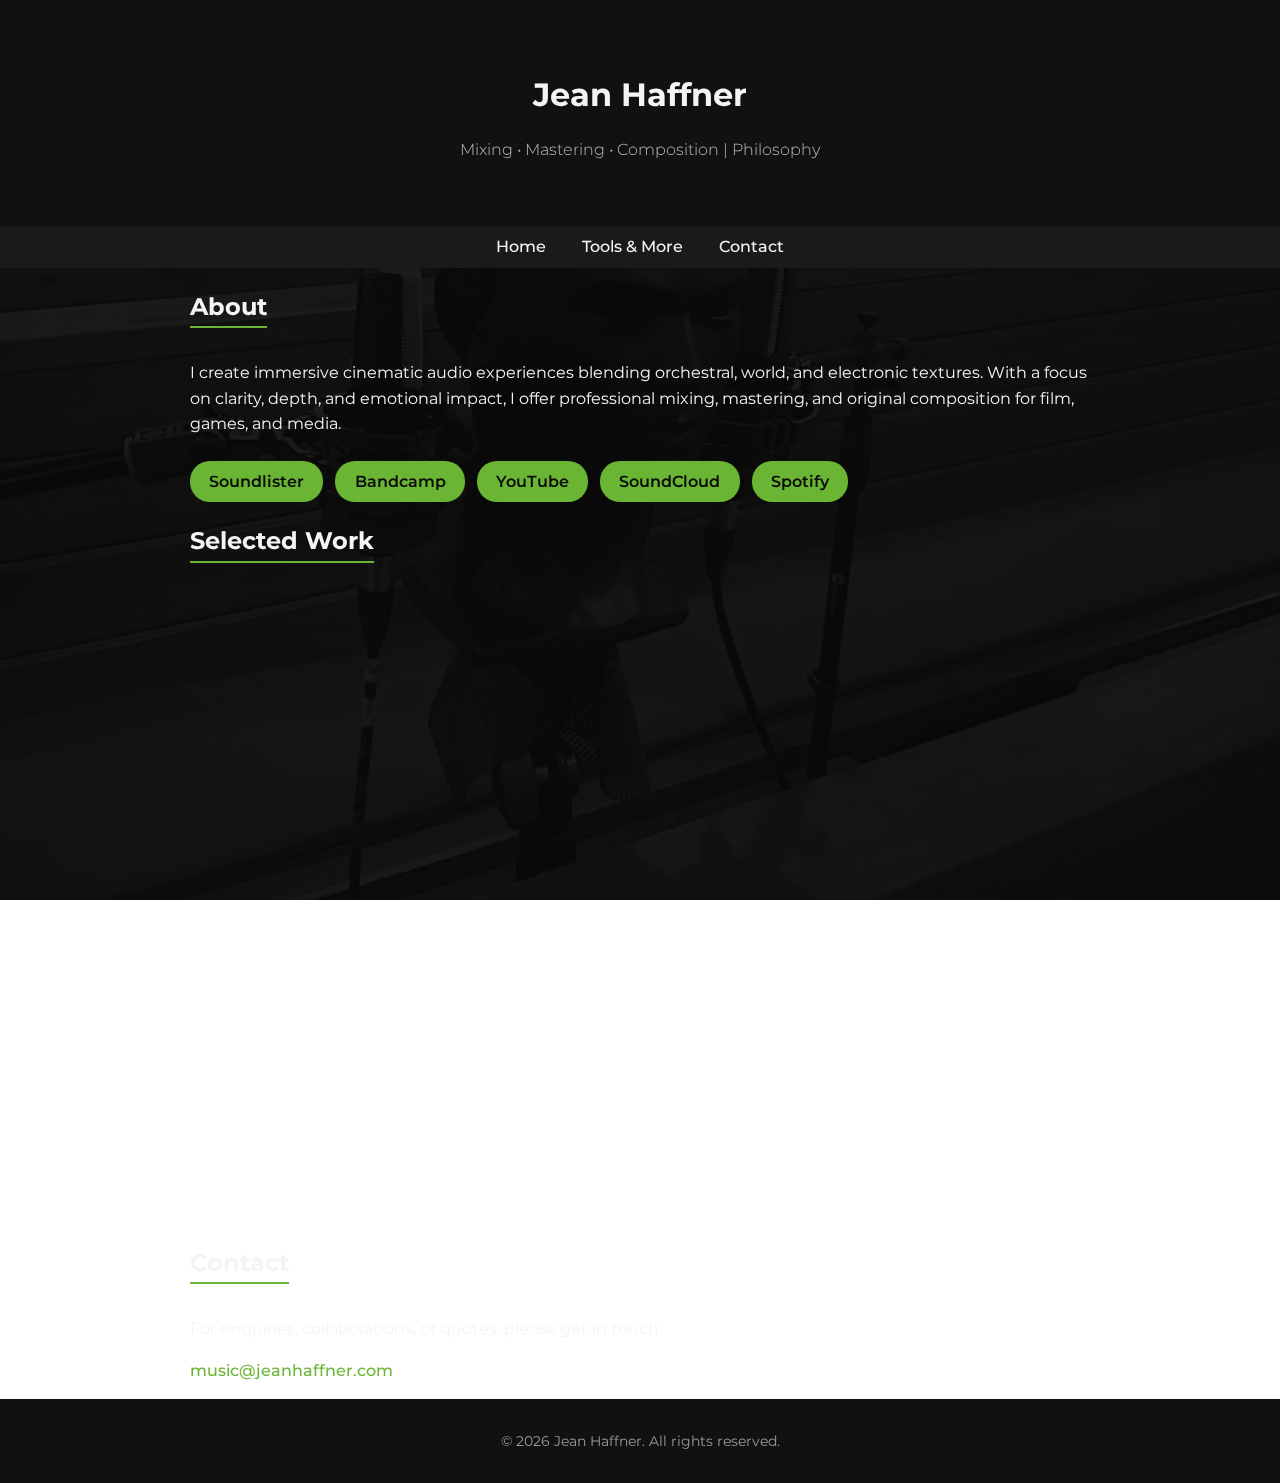
<file: index.html>
<!DOCTYPE html>
<html lang="en">
<head>
  <meta charset="UTF-8" />
  <meta name="viewport" content="width=device-width, initial-scale=1.0" />
  <meta name="description" content="Professional mixing, mastering, and composition for cinematic music – orchestral, world, and electronic.">
  <title>Jean Haffner – Audio Portfolio</title>
  <link rel="stylesheet" href="css/styles.css" />
  <link rel="preconnect" href="https://fonts.googleapis.com">
  <link rel="preconnect" href="https://fonts.gstatic.com" crossorigin>
  <link href="https://fonts.googleapis.com/css2?family=Montserrat:wght@300;500;700&display=swap" rel="stylesheet">
  <link rel="icon" href="assets/favicon.png" type="image/png">
</head>

<body>
  <header>
    <div class="container">
      <h1>Jean Haffner</h1>
      <p>Mixing • Mastering • Composition | Philosophy</p>
    </div>
  </header>

  <nav>
    <div class="container">
      <a href="index.html">Home</a>
      <a href="sitemap.html">Tools & More</a>
      <a href="#contact">Contact</a>
    </div>
  </nav>

  <section id="about" class="container">
    <h2>About</h2>
    <p>I create immersive cinematic audio experiences blending orchestral, world, and electronic textures. With a focus on clarity, depth, and emotional impact, I offer professional mixing, mastering, and original composition for film, games, and media.</p>
    <div class="social-links">
        <a href="https://soundlister.com/portfolio/jean-haffner" target="_blank" rel="noopener">Soundlister</a>
        <a href="https://jeanhaffner.bandcamp.com" target="_blank" rel="noopener">Bandcamp</a>
        <a href="https://youtube.com/@JeanHaffner" target="_blank" rel="noopener">YouTube</a>
        <a href="https://soundcloud.com/jean_haffner" target="_blank" rel="noopener">SoundCloud</a>
        <a href="https://open.spotify.com/artist/5iD849vcixwsA9MqmIBc4W" target="_blank" rel="noopener">Spotify</a>
    </div>
  </section>

  <section id="work" class="container">
    <h2>Selected Work</h2>
    <div class="video-grid">
      <div class="video">
        <iframe
          width="560" height="315"
          src="https://www.youtube-nocookie.com/embed/A8lAdnXT3eM"
          title="Jean Haffner - Forgotten Mile"
          frameborder="0"
          allow="accelerometer;
          autoplay; clipboard-write;
          encrypted-media;
          gyroscope;
          picture-in-picture;
          web-share"
          referrerpolicy="strict-origin-when-cross-origin"
          allowfullscreen>
        </iframe>
      </div>
      <div class="video">
        <iframe
          width="560" height="315"
          src="https://www.youtube-nocookie.com/embed/frc0dUdRzxs"
          title="Jean Haffner - St. Lambertus Kirche Morschenich"
          frameborder="0"
          allow="accelerometer;
          autoplay; clipboard-write;
          encrypted-media;
          gyroscope;
          picture-in-picture;
          web-share"
          referrerpolicy="strict-origin-when-cross-origin"
          allowfullscreen>
        </iframe>
      </div>
    </div>
  </section>

  <section id="contact" class="container">
    <h2>Contact</h2>
    <p>For enquiries, collaborations, or quotes, please get in touch:</p>
    <p><a href="mailto:music@jeanhaffner.com">music@jeanhaffner.com</a></p>
  </section>

  <footer>
    <div class="container">
      <p>&copy; <span id="year"></span> Jean Haffner. All rights reserved.</p>
    </div>
  </footer>

  <script>
    document.getElementById("year").textContent = new Date().getFullYear();
  </script>
</body>
</html>
</file>
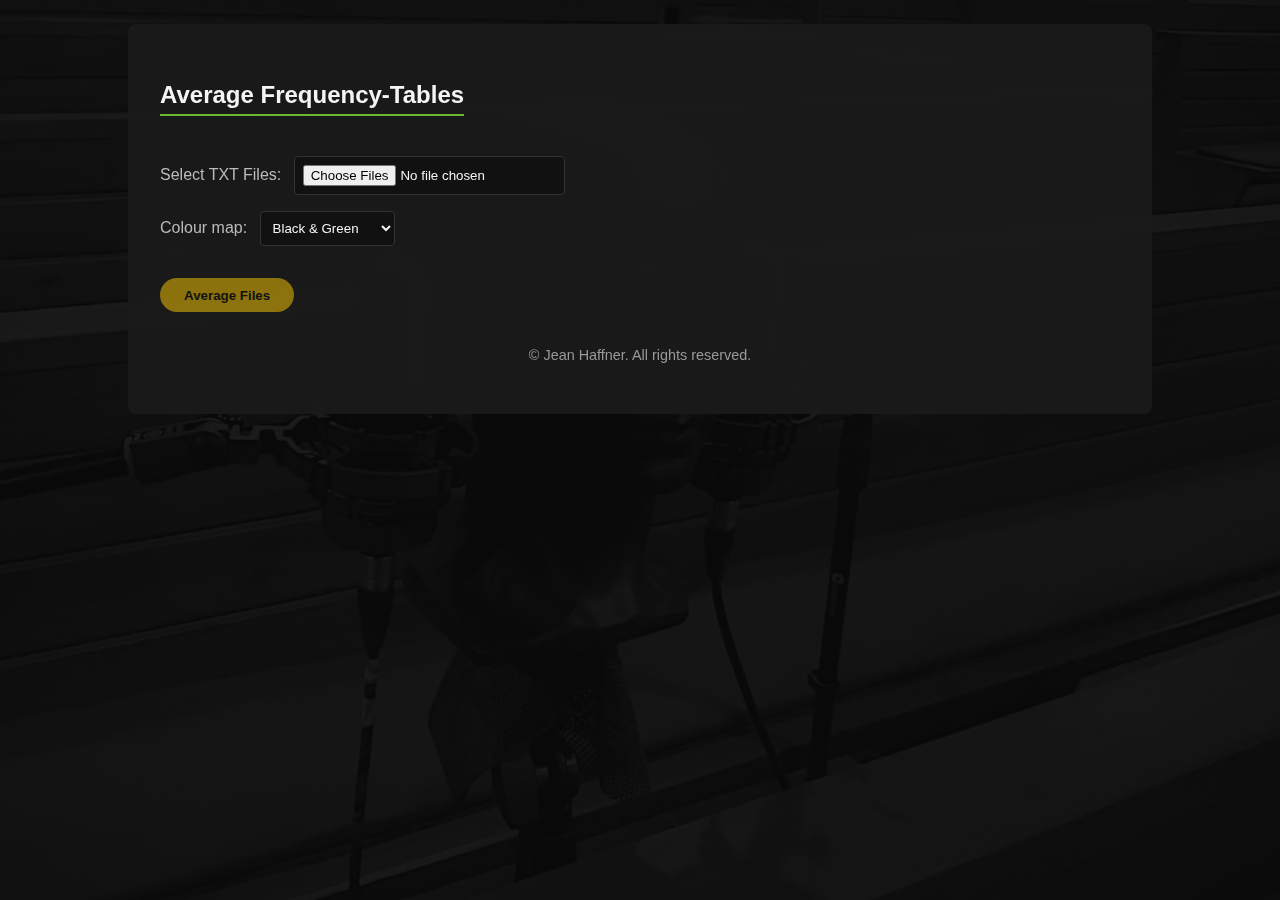
<file: average-tables.html>
<!doctype html>
<html lang="en">
<head>
<meta charset="utf-8"/>
<meta name="viewport" content="width=device-width,initial-scale=1"/>
<title>Average Frequency-Tables</title>
<link rel="icon" href="assets/favicon.png" type="image/png">
<link rel="stylesheet" href="css/styles.css">

<style>
.container {
  max-width: 960px;
  margin: 24px auto;
  padding: 2rem;
  background: rgba(26, 26, 26, 0.95);
  border-radius: 8px;
}
h2 {
  border-bottom: 2px solid #6ab534;
  display: inline-block;
  margin-bottom: 1.5rem;
  color: #f4f4f4;
}
.form-row {
  margin: 1rem 0;
}
label {
  display: inline-block;
  margin-right: 0.5rem;
  color: #bbb;
  font-weight: 500;
}
input[type="file"],
select {
  background: #111;
  color: #f4f4f4;
  border: 1px solid #333;
  padding: 0.5rem;
  border-radius: 4px;
  font-family: 'Montserrat', sans-serif;
}
button {
  background: #ffcc00;
  color: #0a0a0a;
  padding: 0.6rem 1.5rem;
  border: none;
  border-radius: 20px;
  font-weight: 600;
  cursor: pointer;
  transition: background 0.3s, color 0.3s;
  font-family: 'Montserrat', sans-serif;
  margin-top: 1rem;
}
button:hover {
  background: #e6b800;
  color: #ffffff;
}
button:disabled {
  opacity: 0.5;
  cursor: not-allowed;
}
#status {
  margin-top: 1rem;
  color: #bbb;
  font-style: italic;
}
canvas {
  image-rendering: pixelated;
  border: 1px solid #333;
  margin-top: 12px;
  display: block;
  max-width: 100%;
}
.downloads {
  display: flex;
  gap: 12px;
  margin-top: 1.5rem;
  flex-wrap: wrap;
}
.downloads {
  display: flex;
  gap: 12px;
  margin-top: 1.5rem;
  flex-wrap: wrap;
}
a.download {
  padding: 0.6rem 1.5rem;
  background: #6ab534;
  color: #0a0a0a;
  border-radius: 20px;
  text-decoration: none;
  font-weight: 600;
  transition: background 0.3s, color 0.3s;
}
a.download:hover {
  background: #aaaaaa;
  color: #ffffff;
}
p {
  color: #999;
  font-size: 0.9rem;
  text-align: center;
  margin-top: 2rem;
}
</style>
</head>

<body>
<div class="container">
<h2>Average Frequency-Tables</h2>

<div class="form-row">
  <label>Select TXT Files:</label>
  <input type="file" id="files" multiple accept=".txt"/>
</div>

<div class="form-row">
  <label for="colormap">Colour map:</label>
  <select id="colormap">
    <option value="grey">Greyscale</option>
    <option value="izotope">Cyan → Orange</option>
    <option value="stylized" selected>Black & Green</option>
  </select>
</div>

<button id="process" disabled>Average Files</button>

<div id="status"></div>
<div id="canvasWrap"></div>
<p id="credits">&copy; <span id="year"></span> Jean Haffner. All rights reserved.</p>
</div>

<script>
/* ---------- identical colour maps ---------- */
const colormaps = {
  grey: v => [v, v, v],
  izotope: v => {
    if (v < 0.2) { const t = v / 0.2; return [0, 0, t * 0.3]; }
    else if (v < 0.4) { const t = (v - 0.2) / 0.2; return [t * 0.4, t * 0.15, 0.3 - t * 0.3]; }
    else if (v < 0.6) { const t = (v - 0.4) / 0.2; return [0.4 + t * 0.6, 0.15 + t * 0.35, 0]; }
    else if (v < 0.8) { const t = (v - 0.6) / 0.2; return [1, 0.5 + t * 0.5, 0]; }
    else { const t = (v - 0.8) / 0.2; return [1, 1, t]; }
  },
  stylized: v => {
    if (v < 0.33) { const t = v / 0.33; return [0, t * 0.3, 0]; }
    else if (v < 0.66) { const t = (v - 0.33) / 0.33; return [0, 0.3 + t * 0.5, 0]; }
    else { const t = (v - 0.66) / 0.34; return [t, 0.8 + t * 0.2, t]; }
  }
};

const filesInput = document.getElementById("files");
const processBtn = document.getElementById("process");
const status = document.getElementById("status");
const wrap = document.getElementById("canvasWrap");
const cmapSel = document.getElementById("colormap");

filesInput.addEventListener("change", () => {
  processBtn.disabled = filesInput.files.length < 2;
});

processBtn.addEventListener("click", async () => {
  const files = [...filesInput.files];
  if (files.length < 2) return;

  status.textContent = "Reading files…";
  wrap.innerHTML = "";

  const acc = new Map();

  for (const file of files) {
    const text = await file.text();
    for (const line of text.split(/\r?\n/)) {
      if (!line || line.startsWith("_") || line.toLowerCase().startsWith("frequency")) continue;
      const [hzStr, dbStr] = line.split("|");
      const hz = Math.round(parseFloat(hzStr));
      const db = parseFloat(dbStr);
      if (!Number.isFinite(hz) || !Number.isFinite(db)) continue;

      const mag = Math.pow(10, db / 20);
      if (!acc.has(hz)) acc.set(hz, []);
      acc.get(hz).push(mag);
    }
  }

  status.textContent = "Averaging…";

  const freqs = [...acc.keys()].sort((a,b)=>a-b);
  const mags = freqs.map(hz => {
    const v = acc.get(hz);
    return v.reduce((a,b)=>a+b,0) / v.length;
  });

  const maxMag = Math.max(...mags);
  const dbVals = mags.map(m => 20 * Math.log10(m / maxMag));

  /* ---------- internal 1px PNG ---------- */
  const nyquist = freqs[freqs.length - 1];
  const base = document.createElement("canvas");
  base.width = 1;
  base.height = nyquist + 1;

  const bctx = base.getContext("2d");
  const img = bctx.createImageData(1, base.height);
  const cmap = colormaps[cmapSel.value];

  for (let y = 0; y <= nyquist; y++) {
    const idx = (nyquist - y) * 4;
    const i = freqs.indexOf(y);
    const db = i >= 0 ? dbVals[i] : -120;
    const v = Math.max(0, Math.min(1, (db + 120) / 120));
    const [r,g,b] = cmap(v);

    img.data[idx]     = Math.round(255 * r);
    img.data[idx + 1] = Math.round(255 * g);
    img.data[idx + 2] = Math.round(255 * b);
    img.data[idx + 3] = 255;
  }
  bctx.putImageData(img, 0, 0);

  /* ---------- stretched display ---------- */
  const vis = document.createElement("canvas");
  vis.width = wrap.clientWidth || 900;
  vis.height = Math.min(base.height, 500);

  const vctx = vis.getContext("2d");
  vctx.imageSmoothingEnabled = false;
  vctx.drawImage(base, 0, 0, vis.width, vis.height);

  wrap.appendChild(vis);

  /* ---------- auto-download TXT ---------- */
  let txt = "Frequency (Hz)\t|\tGain (dB)\n";
  txt += "_".repeat(40) + "\n";
  freqs.forEach((hz, i) => {
    txt += `${hz.toFixed(6)}\t|\t${dbVals[i].toFixed(6)}\n`;
  });

  const txtBlob = new Blob([txt], {type:"text/plain"});
  const txtA = document.createElement("a");
  txtA.href = URL.createObjectURL(txtBlob);
  txtA.download = `combined_average_(${files.length}-files).txt`;
  txtA.click();

  status.textContent = `Done. Files combined: ${files.length}`;
});
</script>
</body>
</html>
</file>
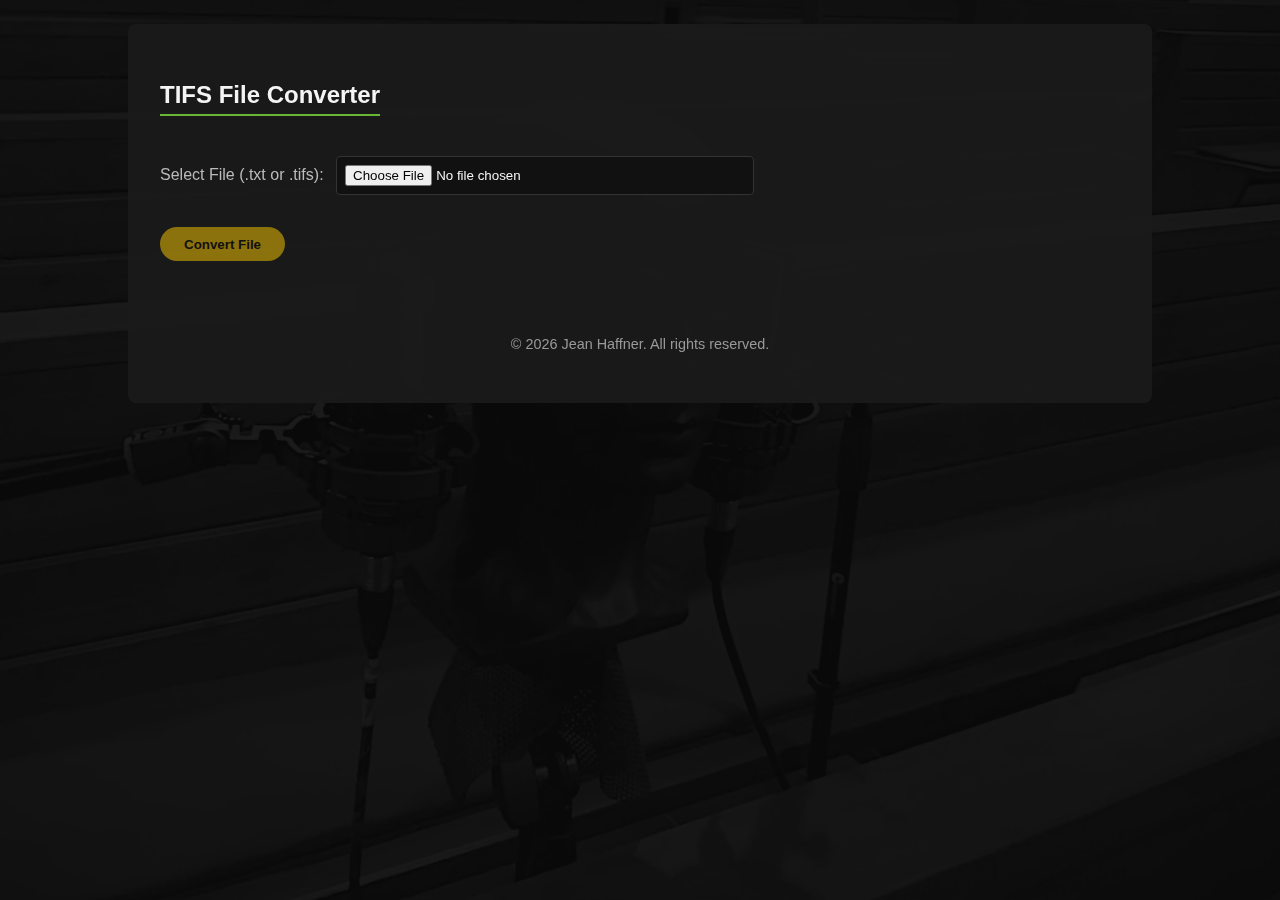
<file: encrypt-decrypt.html>
<!doctype html>
<html lang="en">
<head>
<meta charset="utf-8"/>
<meta name="viewport" content="width=device-width,initial-scale=1"/>
<title>TIFS File Converter</title>
<link rel="icon" href="assets/favicon.png" type="image/png">
<link rel="stylesheet" href="css/styles.css">
<style>
.container {
  max-width: 960px;
  margin: 24px auto;
  padding: 2rem;
  background: rgba(26, 26, 26, 0.95);
  border-radius: 8px;
}

h2 {
  border-bottom: 2px solid #6ab534;
  display: inline-block;
  margin-bottom: 1.5rem;
  color: #f4f4f4;
}

.form-row {
  margin: 1rem 0;
}

label {
  display: inline-block;
  margin-right: 0.5rem;
  color: #bbb;
  font-weight: 500;
}

input[type="file"] {
  background: #111;
  color: #f4f4f4;
  border: 1px solid #333;
  padding: 0.5rem;
  border-radius: 4px;
  font-family: 'Montserrat', sans-serif;
  width: 100%;
  max-width: 400px;
}

button {
  background: #ffcc00;
  color: #0a0a0a;
  padding: 0.6rem 1.5rem;
  border: none;
  border-radius: 20px;
  font-weight: 600;
  cursor: pointer;
  transition: background 0.3s, color 0.3s;
  font-family: 'Montserrat', sans-serif;
  margin-top: 1rem;
}

button:hover {
  background: #e6b800;
  color: #ffffff;
}

button:disabled {
  opacity: 0.5;
  cursor: not-allowed;
}

#status {
  margin-top: 1rem;
  color: #bbb;
  font-style: italic;
  min-height: 1.5rem;
}

.stats {
  margin-top: 1.5rem;
  padding: 1rem;
  background: #111;
  border-radius: 4px;
  color: #6ab534;
}

.error {
  color: #ff4444 !important;
}

.success {
  color: #6ab534 !important;
}

p {
  color: #999;
  font-size: 0.9rem;
  text-align: center;
  margin-top: 2rem;
}
</style>
</head>

<body>
<div class="container">
<h2>TIFS File Converter</h2>

<div class="form-row">
  <label>Select File (.txt or .tifs):</label>
  <input type="file" id="fileInput" accept=".txt,.tifs"/>
</div>

<button id="processBtn" disabled>Convert File</button>

<div id="status"></div>
<div id="stats" class="stats" style="display:none;"></div>

<p id="credits">&copy; <span id="year"></span> Jean Haffner. All rights reserved.</p>
</div>

<script>
document.getElementById("year").textContent = new Date().getFullYear();

const fileInput = document.getElementById("fileInput");
const processBtn = document.getElementById("processBtn");
const status = document.getElementById("status");
const statsDiv = document.getElementById("stats");

fileInput.addEventListener("change", () => {
  processBtn.disabled = !fileInput.files.length;
  status.textContent = "";
  statsDiv.style.display = "none";
});

// State evolution functions
function evolve(n) {
  n = (n * 25 + 102803) % 236196;
  n = (n * 9301 + 49297) % 233280;
  return n;
}

function transform(data) {
  let N = 0xD1C2B3A4;
  const result = new Uint8Array(data.length);
  
  for (let i = 0; i < data.length; i++) {
    N = evolve(N);
    const k = N & 0xFF;
    result[i] = data[i] ^ k;
  }
  
  return result;
}

function encodeTIFS(txtData) {
  const transformed = transform(txtData);
  
  // Create TIFS file: "TIFS" + version(1 byte) + size(4 bytes) + data
  const header = new Uint8Array([
    0x54, 0x49, 0x46, 0x53,  // "TIFS"
    0x01,                      // version
  ]);
  
  // Size as 4-byte little-endian
  const size = new Uint8Array(4);
  const view = new DataView(size.buffer);
  view.setUint32(0, transformed.length, true);
  
  // Combine all parts
  const result = new Uint8Array(header.length + size.length + transformed.length);
  result.set(header, 0);
  result.set(size, header.length);
  result.set(transformed, header.length + size.length);
  
  return result;
}

function decodeTIFS(tifsData) {
  // Validate header
  if (tifsData.length < 9) {
    throw new Error("File too short to be valid TIFS");
  }
  
  if (tifsData[0] !== 0x54 || tifsData[1] !== 0x49 || 
      tifsData[2] !== 0x46 || tifsData[3] !== 0x53) {
    throw new Error("Invalid TIFS header");
  }
  
  const version = tifsData[4];
  if (version !== 0x01) {
    throw new Error(`Unsupported TIFS version: ${version}`);
  }
  
  // Read size
  const view = new DataView(tifsData.buffer, tifsData.byteOffset + 5, 4);
  const size = view.getUint32(0, true);
  
  if (tifsData.length !== 9 + size) {
    throw new Error(`Size mismatch: header says ${size}, got ${tifsData.length - 9}`);
  }
  
  // Extract and transform payload
  const payload = tifsData.slice(9);
  return transform(payload);
}

processBtn.addEventListener("click", async () => {
  const file = fileInput.files[0];
  if (!file) return;

  status.textContent = "Processing file…";
  status.className = "";
  statsDiv.style.display = "none";

  try {
    const arrayBuffer = await file.arrayBuffer();
    const data = new Uint8Array(arrayBuffer);
    
    const isTIFS = file.name.toLowerCase().endsWith('.tifs');
    let result, outputName, operation;
    
    if (isTIFS) {
      // Decrypt TIFS → TXT
      result = decodeTIFS(data);
      outputName = file.name.replace(/\.tifs$/i, '.txt');
      operation = "Decrypted";
    } else {
      // Encrypt TXT → TIFS
      result = encodeTIFS(data);
      outputName = file.name.replace(/\.txt$/i, '') + '.tifs';
      operation = "Encrypted";
    }
    
    // Download result
    const blob = new Blob([result], { type: "application/octet-stream" });
    const url = URL.createObjectURL(blob);
    const a = document.createElement("a");
    a.href = url;
    a.download = outputName;
    a.click();
    URL.revokeObjectURL(url);
    
    status.textContent = `${operation} successfully`;
    status.className = "success";
    statsDiv.style.display = "block";
    statsDiv.innerHTML = `
      <strong>Conversion complete</strong><br>
      Operation: ${operation}<br>
      Input size: ${data.length} bytes<br>
      Output size: ${result.length} bytes<br>
      Output file: ${outputName}
    `;
  } catch (err) {
    status.textContent = `Error: ${err.message}`;
    status.className = "error";
    console.error(err);
  }
});
</script>
</body>
</html>
</file>
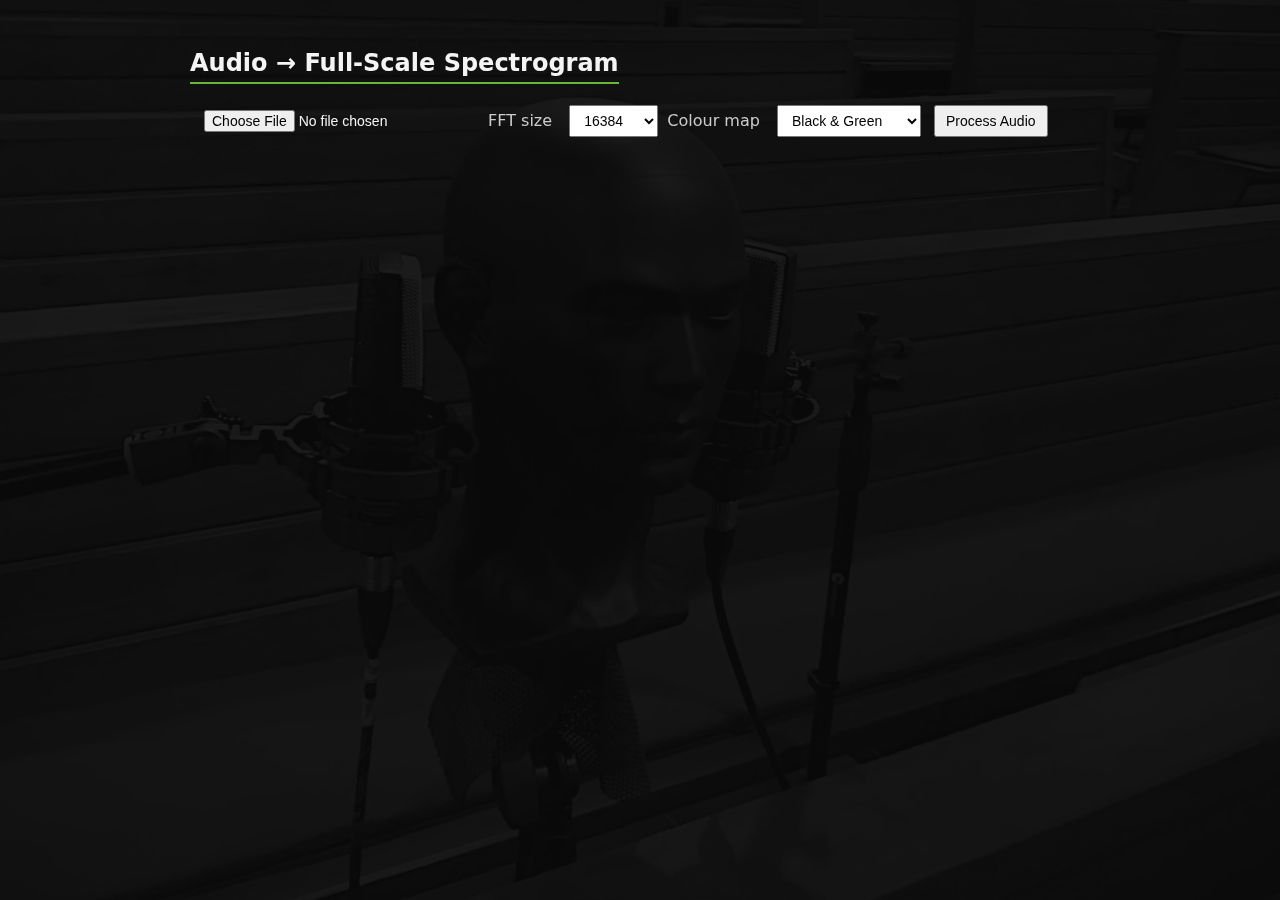
<file: fs-Spectrogram.html>
<!doctype html>
<html lang="en">
<head>
<meta charset="utf-8"/>
<meta name="viewport" content="width=device-width,initial-scale=1"/>
<title>Audio → Full-Scale Spectrogram</title>
  <link rel="stylesheet" href="css/styles.css" />
<style>
body{font-family:system-ui,Segoe UI,Roboto,Arial;margin:24px auto;max-width:900px}
input,button,select{font-size:14px;padding:6px 10px;margin:4px}
#status{margin-top:12px;min-height:20px}
.progress{background:#333;height:8px;border-radius:4px;margin-top:8px;overflow:hidden}
.progress-bar{background:#4CAF50;height:100%;width:0;transition:width 0.2s}
canvas{image-rendering:pixelated;border:1px solid #ddd;margin-top:12px;display:block}
.info{color:#aaa;font-size:12px;margin-top:8px}
label{margin-right:8px;color:#ccc}
.download-row{display:flex;gap:12px;margin-top:12px;flex-wrap:wrap}
</style>
</head>
<body>
<h2>Audio → Full-Scale Spectrogram</h2>

<div class="controls">
  <input type="file" id="file" accept="audio/*"/>
  <label for="fftSize">FFT size</label>
  <select id="fftSize">
    <option>4096</option>
    <option>8192</option>
    <option selected>16384</option>
    <option>32768</option>
    <option>65536</option>
    <option>131072</option>
  </select>
  <label for="colormap">Colour map</label>
  <select id="colormap">
    <option value="grey">Greyscale</option>
    <option value="izotope">Cyan → Orange</option>
    <option value="stylized" selected>Black & Green</option>
  </select>
  <button id="go">Process Audio</button>
</div>

<div id="status"></div>
<div class="progress" id="progressWrap" style="display:none">
  <div class="progress-bar" id="progressBar"></div>
</div>
<div class="info" id="info"></div>
<div id="canvasWrap"></div>

<script>
function fft(real, imag){
  const n=real.length, levels=Math.floor(Math.log2(n));
  for(let i=0;i<n;i++){
    let j=0;
    for(let k=0;k<levels;k++) j=(j<<1)|((i>>>k)&1);
    if(j>i){[real[i],real[j]]=[real[j],real[i]];[imag[i],imag[j]]=[imag[j],imag[i]];}
  }
  for(let size=2;size<=n;size<<=1){
    const half=size>>>1, step=n/size;
    for(let i=0;i<n;i+=size)
      for(let j=0;j<half;j++){
        const k=j*step, ang=-2*Math.PI*k/n, wr=Math.cos(ang), wi=Math.sin(ang);
        const l=i+j, r=l+half;
        const tre=wr*real[r]-wi*imag[r], tim=wr*imag[r]+wi*real[r];
        real[r]=real[l]-tre; imag[r]=imag[l]-tim;
        real[l]+=tre; imag[l]+=tim;
      }
  }
}
function makeHann(N){const w=new Float32Array(N); for(let i=0;i<N;i++) w[i]=0.5*(1-Math.cos(2*Math.PI*i/(N-1))); return w;}

const colormaps={
  grey:v=>[v,v,v],
  izotope:v=>{
    if(v<0.2){const t=v/0.2;return[0,0,t*0.3];}
    else if(v<0.4){const t=(v-0.2)/0.2;return[t*0.4,t*0.15,0.3-t*0.3];}
    else if(v<0.6){const t=(v-0.4)/0.2;return[0.4+t*0.6,0.15+t*0.35,0];}
    else if(v<0.8){const t=(v-0.6)/0.2;return[1,0.5+t*0.5,0];}
    else{const t=(v-0.8)/0.2;return[1,1,t];}
  },
  stylized:v=>{
    if(v<0.33){const t=v/0.33;return[0,t*0.3,0];}
    else if(v<0.66){const t=(v-0.33)/0.33;return[0,0.3+t*0.5,0];}
    else{const t=(v-0.66)/0.34;return[t,0.8+t*0.2,t];}
  }
};

/* progress helper */
function updateProgress(pct){ document.getElementById("progressBar").style.width = pct + "%"; }

/* ---------- Sample-rate detector (WAV, Ogg/Vorbis, MP3) ---------- */
async function detectSampleRate(arrayBuffer, name){
  const dv = new DataView(arrayBuffer);
  const u8 = new Uint8Array(arrayBuffer);
  const text = (off, len) => String.fromCharCode.apply(null, u8.subarray(off, off+len));

  // WAV (RIFF/WAVE) — look for 'fmt ' chunk and read uint32 LE sampleRate
  if(text(0,4) === 'RIFF' && text(8,4) === 'WAVE'){
    let offset = 12;
    while(offset + 8 <= dv.byteLength){
      const id = text(offset,4);
      const size = dv.getUint32(offset+4, true);
      if(id === 'fmt '){
        // sampleRate at fmt chunk offset + 12 (little-endian)
        if(size >= 16 && offset + 12 + 4 <= dv.byteLength){
          const sr = dv.getUint32(offset + 12, true);
          if(sr > 0) return sr;
        }
      }
      offset += 8 + size + (size % 2); // pad
    }
  }

  // Ogg Vorbis — find "vorbis" and read sample_rate at (pos + 11) as uint32 LE
  let idx = arrayIndexOf(u8, asciiBytes('vorbis'));
  if(idx !== -1){
    const srOff = idx + 11;
    if(srOff + 4 <= dv.byteLength){
      const sr = dv.getUint32(srOff, true);
      if(sr > 0) return sr;
    }
  }

  // MP3 — scan for frame header and extract sampling rate index
  for(let i=0;i+3<dv.byteLength;i++){
    const b1 = u8[i], b2 = u8[i+1], b3 = u8[i+2];
    if(b1 === 0xFF && (b2 & 0xE0) === 0xE0){
      const versionBits = (b2 >> 3) & 0x03; // 00: MPEG2.5, 01: reserved, 10: MPEG2, 11: MPEG1
      const samplingIdx = (b3 >> 2) & 0x03;
      const mpegVersion = (versionBits === 3) ? 1 : (versionBits === 2 ? 2 : (versionBits === 0 ? 2.5 : null));
      const rates = (mpegVersion === 1) ? [44100,48000,32000] : (mpegVersion === 2 ? [22050,24000,16000] : (mpegVersion === 2.5 ? [11025,12000,8000] : null));
      if(rates && samplingIdx < rates.length) return rates[samplingIdx];
    }
  }

  // fallback: unknown
  return null;
}

function asciiBytes(s){ const a=new Uint8Array(s.length); for(let i=0;i<s.length;i++) a[i]=s.charCodeAt(i); return a; }
function arrayIndexOf(hay, needle){
  if(needle.length === 0) return -1;
  outer: for(let i=0;i+needle.length<=hay.length;i++){
    for(let j=0;j<needle.length;j++) if(hay[i+j]!==needle[j]) continue outer;
    return i;
  }
  return -1;
}

/* ---------- Main processing ---------- */
document.getElementById("go").addEventListener("click", async () => {
  const f = document.getElementById("file").files[0];
  if(!f) return;
  const fftSize = Number(document.getElementById("fftSize").value);
  const colormap = document.getElementById("colormap").value;
  const status = document.getElementById("status");
  const info = document.getElementById("info");
  const progressWrap = document.getElementById("progressWrap");

  status.textContent = "Reading file…";
  progressWrap.style.display = "block";
  updateProgress(0);

  try{
    const buf = await f.arrayBuffer();
    updateProgress(10);

    const detectedSR = await detectSampleRate(buf, f.name);
    updateProgress(15);

    const actx = new (window.AudioContext || window.webkitAudioContext)();
    const decoded = await actx.decodeAudioData(buf.slice(0));
    actx.close();
    updateProgress(25);

    // prefer detected sample-rate (works in Firefox), else use decoded.sampleRate
    const sr = detectedSR || decoded.sampleRate;
    const len = decoded.length;
    const duration = len / sr;

    if(len < fftSize) throw new Error(`File too short (${len} samples < ${fftSize})`);

    status.textContent = `Mixing to mono… (detected SR: ${detectedSR||'n/a'}, decoded SR: ${decoded.sampleRate})`;
    const mono = new Float32Array(len);
    for(let c=0;c<decoded.numberOfChannels;c++){
      const d = decoded.getChannelData(c);
      for(let i=0;i<len;i++) mono[i] += d[i]/decoded.numberOfChannels;
    }
    updateProgress(35);

    const hop = fftSize >>> 1;
    const hann = makeHann(fftSize);
    const hannCorrection = 1.63;
    const nyquist = sr >>> 1;
    const freqEnergy = new Float64Array(nyquist+1);
    const real = new Float64Array(fftSize), imag = new Float64Array(fftSize);

    const totalFrames = Math.floor((len - fftSize) / hop) + 1;
    let frames = 0;
    status.textContent = "Computing FFT…";

    for(let start=0; start+fftSize<=len; start+=hop){
      for(let i=0;i<fftSize;i++){ real[i] = mono[start+i] * hann[i]; imag[i] = 0; }
      fft(real,imag);

      const bins = fftSize >>> 1;
      const binHz = sr / fftSize;

      for(let k=0;k<=bins;k++){
        const mag = Math.hypot(real[k], imag[k]) * hannCorrection;
        const hzStart = k * binHz;
        const hzEnd = (k+1) * binHz;
        const lo = Math.floor(hzStart);
        const hi = Math.floor(hzEnd);
        for(let hz = lo; hz <= hi && hz <= nyquist; hz++){
          const hzLower = Math.max(hz, hzStart);
          const hzUpper = Math.min(hz+1, hzEnd);
          const overlap = Math.max(0, hzUpper - hzLower);
          freqEnergy[hz] += mag * overlap;
        }
      }

      frames++;
      if(frames % 50 === 0){
        const pct = 35 + Math.floor(55 * frames / totalFrames);
        updateProgress(pct);
        status.textContent = `Processing frame ${frames}/${totalFrames}`;
        await new Promise(r => setTimeout(r,0));
      }
    }

    updateProgress(90);
    status.textContent = "Rendering…";

    let maxMag = 0;
    for(let i=0;i<=nyquist;i++) if(freqEnergy[i] > maxMag) maxMag = freqEnergy[i];
    const noiseFloor = maxMag * 1e-6;
    const height = nyquist, width = 1;
    const canvas = document.createElement("canvas");
    canvas.width = width; canvas.height = height;
    const ctx = canvas.getContext("2d");
    const img = ctx.createImageData(width, height);

    for(let y=0;y<height;y++){
      const hz = height - 1 - y;
      const mag = Math.max(freqEnergy[hz], noiseFloor);
      const db = 20 * Math.log10(mag / maxMag);
      const v = Math.max(0, Math.min(1, (db + 120) / 120));
      const [r,g,b] = colormaps[colormap](v);
      const idx = y*4;
      img.data[idx] = Math.round(255*r);
      img.data[idx+1] = Math.round(255*g);
      img.data[idx+2] = Math.round(255*b);
      img.data[idx+3] = 255;
    }
    ctx.putImageData(img,0,0);

    const wrap = document.getElementById("canvasWrap");
    wrap.innerHTML = "";

    const vis = document.createElement("canvas");
    vis.width = wrap.clientWidth || 900;
    vis.height = Math.min(height, 500);
    const vctx = vis.getContext("2d");
    vctx.imageSmoothingEnabled = false;
    vctx.drawImage(canvas,0,0,vis.width,vis.height);
    wrap.appendChild(vis);

    /* downloads */
    const pngA = document.createElement("a");
    pngA.href = canvas.toDataURL("image/png");
    pngA.download = f.name.replace(/\.[^.]+$/,"") + `_freqsum_1x${nyquist}.png`;
    pngA.textContent = "Download PNG";
    pngA.style.cssText = "padding:8px 12px;background:#449d48;color:#fff;border-radius:4px;text-decoration:none";

    const lines = ["Frequency (Hz)\t|\tGain (dB)", "________________________________________"];
    for(let hz=0; hz<=nyquist; hz++){
      const mag = freqEnergy[hz] + 1e-12;
      const db = 20 * Math.log10(mag / maxMag);
      lines.push(`${hz.toFixed(6)}\t|\t${db.toFixed(6)}`);
    }
    const txtBlob = new Blob([lines.join("\n")], {type:"text/plain"});
    const txtURL = URL.createObjectURL(txtBlob);
    const txtA = document.createElement("a");
    txtA.href = txtURL;
    txtA.download = f.name.replace(/\.[^.]+$/,"") + `_freqsum_${nyquist}Hz.txt`;
    txtA.textContent = "Download TXT";
    txtA.style.cssText = "padding:8px 12px;background:#449d48;color:#fff;border-radius:4px;text-decoration:none";

    const dlRow = document.createElement("div");
    dlRow.className = "download-row";
    dlRow.appendChild(pngA);
    dlRow.appendChild(txtA);
    wrap.appendChild(dlRow);

    info.textContent = `Sample rate: ${sr} Hz | Duration: ${duration.toFixed(2)} s | Frames: ${frames}`;
    status.textContent = "Done";
    updateProgress(100);

  }catch(err){
    status.textContent = "Error: " + (err && err.message ? err.message : err);
    progressWrap.style.display = "none";
  }
});
</script>
</body>
</html>
</file>
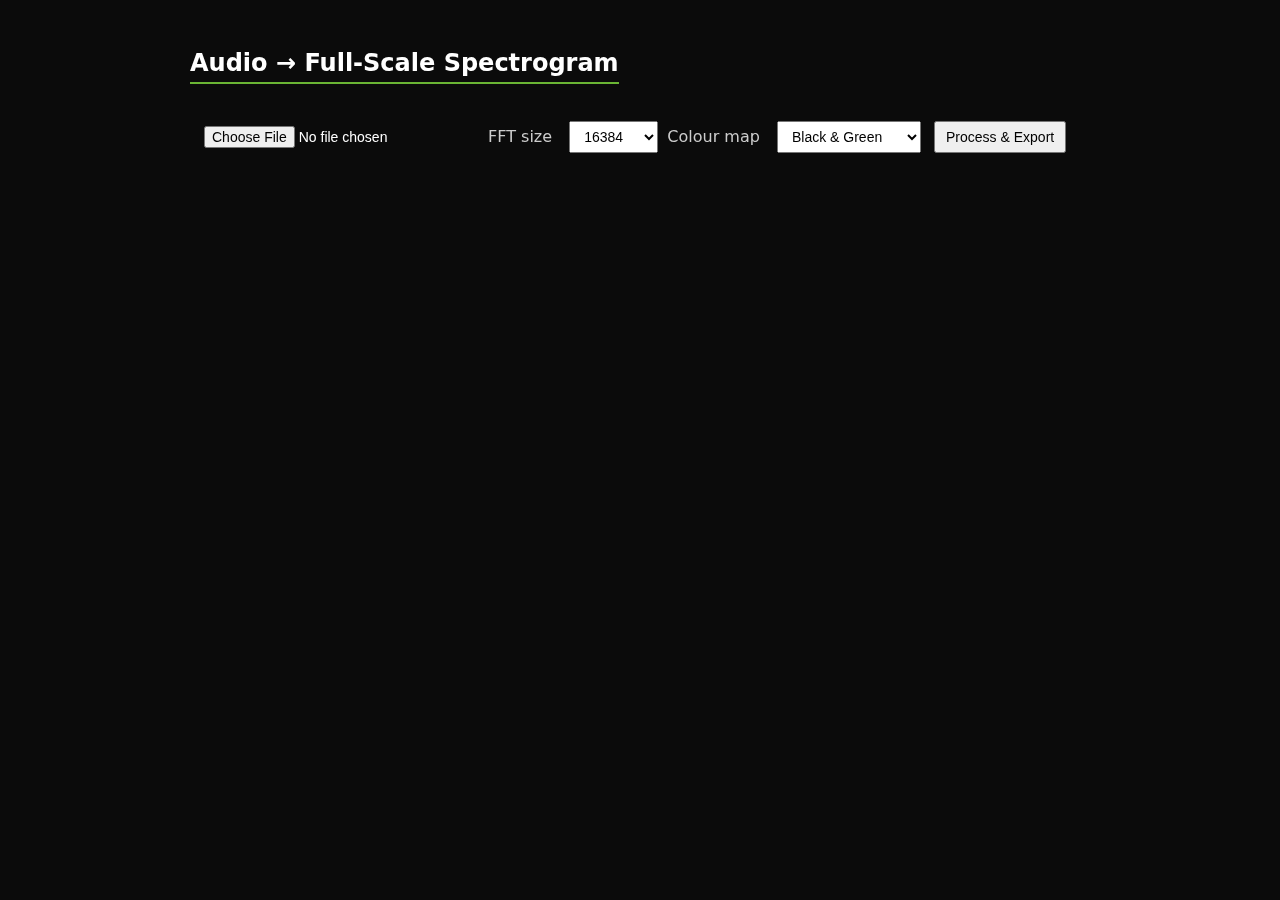
<file: fss.html>
<!doctype html>
<html lang="en">
<head>
<meta charset="utf-8"/>
<meta name="viewport" content="width=device-width,initial-scale=1"/>
<title>Audio → Full-Scale Spectrogram</title>
  <link rel="stylesheet" href="css/styles.css" />
<style>
body{font-family:system-ui,Segoe UI,Roboto,Arial;margin:24px auto;color:#fff;background:#1a1a1a;max-width:900px}
input,button,select{font-size:14px;padding:6px 10px;margin:4px}
#status{margin-top:12px;min-height:20px}
.progress{background:#333;height:8px;border-radius:4px;margin-top:8px;overflow:hidden}
.progress-bar{background:#4CAF50;height:100%;width:0;transition:width 0.2s}
canvas{image-rendering:pixelated;border:1px solid #ddd;margin-top:12px;display:block}
.info{color:#aaa;font-size:12px;margin-top:8px}
label{margin-right:8px;color:#ccc}
.controls{margin:16px 0}
.download-row{display:flex;gap:12px;margin-top:12px;flex-wrap:wrap}
</style>
</head>
<body>
<h2>Audio → Full-Scale Spectrogram</h2>

<div class="controls">
  <input type="file" id="file" accept="audio/*"/>
  <label for="fftSize">FFT size</label>
  <select id="fftSize">
    <option>4096</option>
    <option>8192</option>
    <option selected>16384</option>
    <option>32768</option>
    <option>65536</option>
    <option>131072</option>
  </select>
  <label for="colormap">Colour map</label>
  <select id="colormap">
    <option value="grey">Greyscale</option>
    <option value="izotope">Cyan → Orange</option>
    <option value="stylized" selected>Black & Green</option>
  </select>
  <button id="go">Process & Export</button>
</div>

<div id="status"></div>
<div class="progress" id="progressWrap" style="display:none">
  <div class="progress-bar" id="progressBar"></div>
</div>
<div class="info" id="info"></div>
<div id="canvasWrap"></div>

<script>
function fft(real, imag){
  const n=real.length, levels=Math.floor(Math.log2(n));
  for(let i=0;i<n;i++){
    let j=0;
    for(let k=0;k<levels;k++) j=(j<<1)|((i>>>k)&1);
    if(j>i){[real[i],real[j]]=[real[j],real[i]];[imag[i],imag[j]]=[imag[j],imag[i]];}
  }
  for(let size=2;size<=n;size<<=1){
    const half=size>>>1, step=n/size;
    for(let i=0;i<n;i+=size)
      for(let j=0;j<half;j++){
        const k=j*step, ang=-2*Math.PI*k/n, wr=Math.cos(ang), wi=Math.sin(ang);
        const l=i+j, r=l+half;
        const tre=wr*real[r]-wi*imag[r], tim=wr*imag[r]+wi*real[r];
        real[r]=real[l]-tre; imag[r]=imag[l]-tim;
        real[l]+=tre; imag[l]+=tim;
      }
  }
}
function makeHann(N){const w=new Float32Array(N); for(let i=0;i<N;i++) w[i]=0.5*(1-Math.cos(2*Math.PI*i/(N-1))); return w;}

const colormaps={
  grey:v=>[v,v,v],
  izotope:v=>{
    if(v<0.2){const t=v/0.2;return[0,0,t*0.3];}
    else if(v<0.4){const t=(v-0.2)/0.2;return[t*0.4,t*0.15,0.3-t*0.3];}
    else if(v<0.6){const t=(v-0.4)/0.2;return[0.4+t*0.6,0.15+t*0.35,0];}
    else if(v<0.8){const t=(v-0.6)/0.2;return[1,0.5+t*0.5,0];}
    else{const t=(v-0.8)/0.2;return[1,1,t];}
  },
  stylized:v=>{
    if(v<0.33){const t=v/0.33;return[0,t*0.3,0];}
    else if(v<0.66){const t=(v-0.33)/0.33;return[0,0.3+t*0.5,0];}
    else{const t=(v-0.66)/0.34;return[t,0.8+t*0.2,t];}
  }
};

/* progress helper */
function updateProgress(pct){ document.getElementById("progressBar").style.width = pct + "%"; }

/* ---------- Sample-rate detector (WAV, Ogg/Vorbis, MP3) ---------- */
async function detectSampleRate(arrayBuffer, name){
  const dv = new DataView(arrayBuffer);
  const u8 = new Uint8Array(arrayBuffer);
  const text = (off, len) => String.fromCharCode.apply(null, u8.subarray(off, off+len));

  // WAV (RIFF/WAVE) — look for 'fmt ' chunk and read uint32 LE sampleRate
  if(text(0,4) === 'RIFF' && text(8,4) === 'WAVE'){
    let offset = 12;
    while(offset + 8 <= dv.byteLength){
      const id = text(offset,4);
      const size = dv.getUint32(offset+4, true);
      if(id === 'fmt '){
        // sampleRate at fmt chunk offset + 12 (little-endian)
        if(size >= 16 && offset + 12 + 4 <= dv.byteLength){
          const sr = dv.getUint32(offset + 12, true);
          if(sr > 0) return sr;
        }
      }
      offset += 8 + size + (size % 2); // pad
    }
  }

  // Ogg Vorbis — find "vorbis" and read sample_rate at (pos + 11) as uint32 LE
  let idx = arrayIndexOf(u8, asciiBytes('vorbis'));
  if(idx !== -1){
    const srOff = idx + 11;
    if(srOff + 4 <= dv.byteLength){
      const sr = dv.getUint32(srOff, true);
      if(sr > 0) return sr;
    }
  }

  // MP3 — scan for frame header and extract sampling rate index
  for(let i=0;i+3<dv.byteLength;i++){
    const b1 = u8[i], b2 = u8[i+1], b3 = u8[i+2];
    if(b1 === 0xFF && (b2 & 0xE0) === 0xE0){
      const versionBits = (b2 >> 3) & 0x03; // 00: MPEG2.5, 01: reserved, 10: MPEG2, 11: MPEG1
      const samplingIdx = (b3 >> 2) & 0x03;
      const mpegVersion = (versionBits === 3) ? 1 : (versionBits === 2 ? 2 : (versionBits === 0 ? 2.5 : null));
      const rates = (mpegVersion === 1) ? [44100,48000,32000] : (mpegVersion === 2 ? [22050,24000,16000] : (mpegVersion === 2.5 ? [11025,12000,8000] : null));
      if(rates && samplingIdx < rates.length) return rates[samplingIdx];
    }
  }

  // fallback: unknown
  return null;
}

function asciiBytes(s){ const a=new Uint8Array(s.length); for(let i=0;i<s.length;i++) a[i]=s.charCodeAt(i); return a; }
function arrayIndexOf(hay, needle){
  if(needle.length === 0) return -1;
  outer: for(let i=0;i+needle.length<=hay.length;i++){
    for(let j=0;j<needle.length;j++) if(hay[i+j]!==needle[j]) continue outer;
    return i;
  }
  return -1;
}

/* ---------- Main processing ---------- */
document.getElementById("go").addEventListener("click", async () => {
  const f = document.getElementById("file").files[0];
  if(!f) return;
  const fftSize = Number(document.getElementById("fftSize").value);
  const colormap = document.getElementById("colormap").value;
  const status = document.getElementById("status");
  const info = document.getElementById("info");
  const progressWrap = document.getElementById("progressWrap");

  status.textContent = "Reading file…";
  progressWrap.style.display = "block";
  updateProgress(0);

  try{
    const buf = await f.arrayBuffer();
    updateProgress(10);

    const detectedSR = await detectSampleRate(buf, f.name);
    updateProgress(15);

    const actx = new (window.AudioContext || window.webkitAudioContext)();
    const decoded = await actx.decodeAudioData(buf.slice(0));
    actx.close();
    updateProgress(25);

    // prefer detected sample-rate (works in Firefox), else use decoded.sampleRate
    const sr = detectedSR || decoded.sampleRate;
    const len = decoded.length;
    const duration = len / sr;

    if(len < fftSize) throw new Error(`File too short (${len} samples < ${fftSize})`);

    status.textContent = `Mixing to mono… (detected SR: ${detectedSR||'n/a'}, decoded SR: ${decoded.sampleRate})`;
    const mono = new Float32Array(len);
    for(let c=0;c<decoded.numberOfChannels;c++){
      const d = decoded.getChannelData(c);
      for(let i=0;i<len;i++) mono[i] += d[i]/decoded.numberOfChannels;
    }
    updateProgress(35);

    const hop = fftSize >>> 1;
    const hann = makeHann(fftSize);
    const hannCorrection = 1.63;
    const nyquist = sr >>> 1;
    const freqEnergy = new Float64Array(nyquist);
    const real = new Float64Array(fftSize), imag = new Float64Array(fftSize);

    const totalFrames = Math.floor((len - fftSize) / hop) + 1;
    let frames = 0;
    status.textContent = "Computing FFT…";

    for(let start=0; start+fftSize<=len; start+=hop){
      for(let i=0;i<fftSize;i++){ real[i] = mono[start+i] * hann[i]; imag[i] = 0; }
      fft(real,imag);

      const bins = fftSize >>> 1;
      const binHz = sr / fftSize;

      for(let k=0;k<=bins;k++){
        const mag = Math.hypot(real[k], imag[k]) * hannCorrection;
        const hzStart = k * binHz;
        const hzEnd = (k+1) * binHz;
        const lo = Math.floor(hzStart);
        const hi = Math.floor(hzEnd);
        for(let hz = lo; hz <= hi && hz < nyquist; hz++){
          const hzLower = Math.max(hz, hzStart);
          const hzUpper = Math.min(hz+1, hzEnd);
          const overlap = Math.max(0, hzUpper - hzLower);
          freqEnergy[hz] += mag * overlap;
        }
      }

      frames++;
      if(frames % 50 === 0){
        const pct = 35 + Math.floor(55 * frames / totalFrames);
        updateProgress(pct);
        status.textContent = `Processing frame ${frames}/${totalFrames}`;
        await new Promise(r => setTimeout(r,0));
      }
    }

    updateProgress(90);
    status.textContent = "Rendering…";

    let maxMag = 0;
    for(let i=0;i<nyquist;i++) if(freqEnergy[i] > maxMag) maxMag = freqEnergy[i];
    const noiseFloor = maxMag * 1e-6;
    const height = nyquist, width = 1;
    const canvas = document.createElement("canvas");
    canvas.width = width; canvas.height = height;
    const ctx = canvas.getContext("2d");
    const img = ctx.createImageData(width, height);

    for(let y=0;y<height;y++){
      const hz = height - 1 - y;
      const mag = Math.max(freqEnergy[hz], noiseFloor);
      const db = 20 * Math.log10(mag / maxMag);
      const v = Math.max(0, Math.min(1, (db + 120) / 120));
      const [r,g,b] = colormaps[colormap](v);
      const idx = y*4;
      img.data[idx] = Math.round(255*r);
      img.data[idx+1] = Math.round(255*g);
      img.data[idx+2] = Math.round(255*b);
      img.data[idx+3] = 255;
    }
    ctx.putImageData(img,0,0);

    const wrap = document.getElementById("canvasWrap");
    wrap.innerHTML = "";

    const vis = document.createElement("canvas");
    vis.width = wrap.clientWidth || 900;
    vis.height = Math.min(height, 500);
    const vctx = vis.getContext("2d");
    vctx.imageSmoothingEnabled = false;
    vctx.drawImage(canvas,0,0,vis.width,vis.height);
    wrap.appendChild(vis);

    /* downloads */
    const pngA = document.createElement("a");
    pngA.href = canvas.toDataURL("image/png");
    pngA.download = f.name.replace(/\.[^.]+$/,"") + `_freqsum_1x${nyquist}.png`;
    pngA.textContent = "Download PNG";
    pngA.style.cssText = "padding:8px 12px;background:#4CAF50;color:#fff;border-radius:4px;text-decoration:none";

    const lines = ["Frequency (Hz)\t|\tGain (dB)", "________________________________________"];
    for(let hz=0; hz<nyquist; hz++){
      const mag = freqEnergy[hz] + 1e-12;
      const db = 20 * Math.log10(mag / maxMag);
      lines.push(`${hz.toFixed(6)}\t|\t${db.toFixed(6)}`);
    }
    const txtBlob = new Blob([lines.join("\n")], {type:"text/plain"});
    const txtURL = URL.createObjectURL(txtBlob);
    const txtA = document.createElement("a");
    txtA.href = txtURL;
    txtA.download = f.name.replace(/\.[^.]+$/,"") + `_freqsum_${nyquist}Hz.txt`;
    txtA.textContent = "Download TXT";
    txtA.style.cssText = "padding:8px 12px;background:#4CAF50;color:#fff;border-radius:4px;text-decoration:none";

    const dlRow = document.createElement("div");
    dlRow.className = "download-row";
    dlRow.appendChild(pngA);
    dlRow.appendChild(txtA);
    wrap.appendChild(dlRow);

    info.textContent = `Sample rate: ${sr} Hz | Duration: ${duration.toFixed(2)} s | Frames: ${frames}`;
    status.textContent = "Done";
    updateProgress(100);

  }catch(err){
    status.textContent = "Error: " + (err && err.message ? err.message : err);
    progressWrap.style.display = "none";
  }
});
</script>
</body>
</html>
</file>
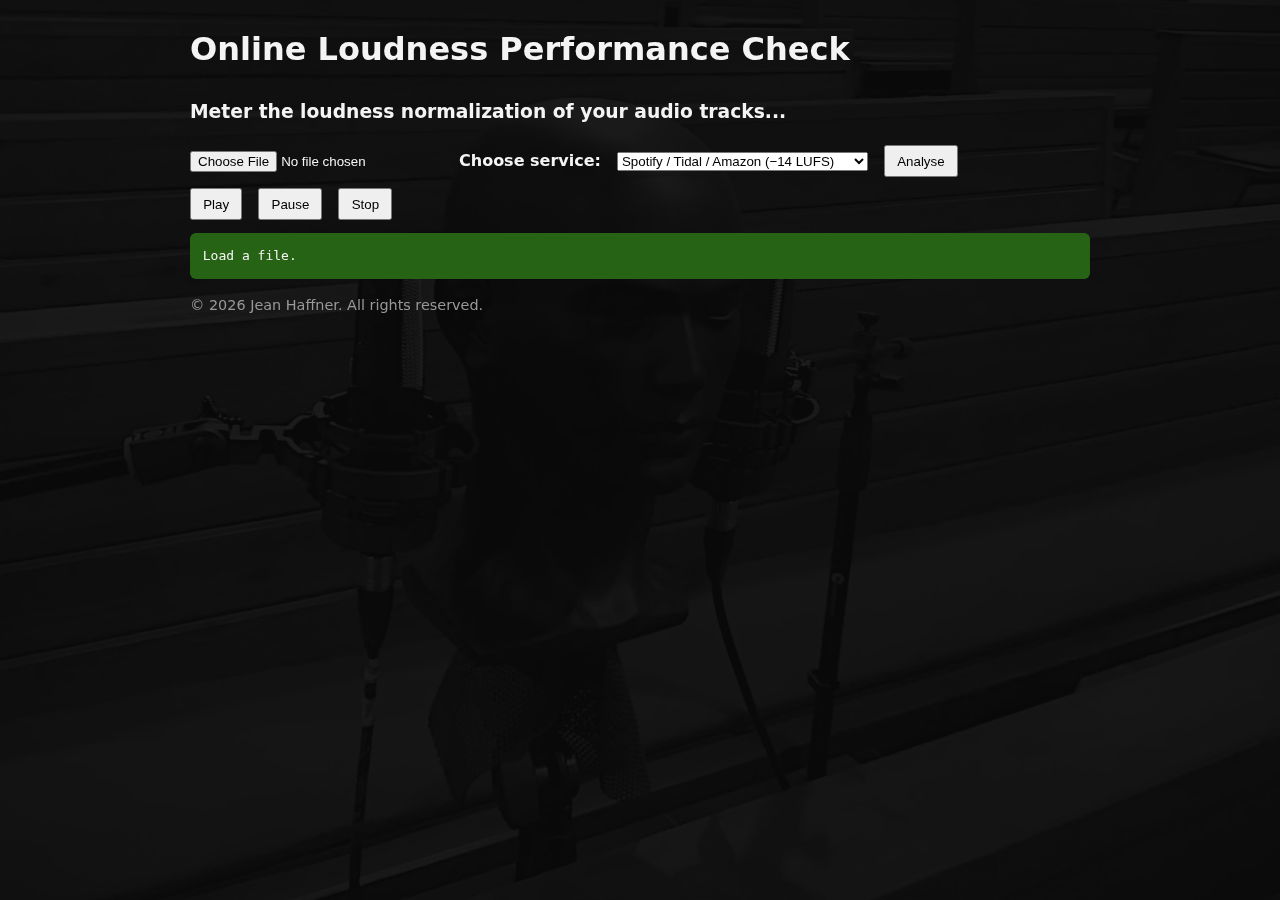
<file: loudness-online.html>
<!doctype html>
<html lang="en">
<head>
<meta charset="utf-8">
<title>Online Loudness Preview</title>
  <link rel="stylesheet" href="css/styles.css" />
<style>
  body{font-family:system-ui,Segoe UI;max-width:900px;margin:24px auto;}
  .row{display:flex;gap:1rem;align-items:center;margin-bottom:0.7rem;}
  button{padding:0.4rem 0.7rem}
  pre{background:#276314;padding:0.8rem;border-radius:6px;white-space:pre-wrap}
  label{font-weight:600}
  p{color: #999; font-size: 0.9rem;}
</style>
</head>
<body>

<h1>Online Loudness Performance Check</h1>
<h3>Meter the loudness normalization of your audio tracks...</h3>

<div class="row">
  <input id="file" type="file" accept="audio/*">
  <label for="service">Choose service:</label>
  <select id="service">
    <option value="-14" selected>Spotify / Tidal / Amazon (−14 LUFS)</option>
    <option value="-16">Apple Music (−16 LUFS)</option>
    <option value="-15">Deezer (−15 LUFS)</option>
    <option value="-13">YouTube (reduce only, ≈−13 LUFS)</option>
    <option value="-14">SoundCloud (reduce only, ≈−14 LUFS)</option>
    <option value="-23">EBU R128 (-23 LUFS)</option>
  </select>
  <button id="analyse">Analyse</button>
</div>

<div class="row">
  <button id="playButton">Play</button>
  <button id="pauseButton">Pause</button>
  <button id="stopButton">Stop</button>
</div>

<pre id="out">Load a file.</pre>
<p id="credits">&copy; <span id="year"></span> Jean Haffner. All rights reserved.</p>

<script>
/* ===================== BS.1770-4 K-weighting (48kHz) ===================== */
const STAGE1_B=[1.53512485958697,-2.69169618940638,1.19839281085285];
const STAGE1_A=[1,-1.69065929318241,0.73248077421585];
const STAGE2_B=[1,-2,1];
const STAGE2_A=[1,-1.99004745483398,0.99007225036621];

/* ===================== Globals ===================== */
let decoded=null, playCtx=null, playSrc=null, normalisedGain=1; result=false;
document.getElementById("year").textContent = new Date().getFullYear();

/* ===================== Highlight helpers ===================== */
function highlightMax(value, threshold, unit, color="red"){
  return value > threshold ? `<span style="color:${color}">⚠️ ${value.toFixed(2)} ${unit}</span>` : `${value.toFixed(2)} ${unit}`;
}

function highlightLRA(value, lowThreshold=4, highThreshold=20, unit='LU'){
  if(value < lowThreshold) return `<span style="color:orange">⚠️ ${value.toFixed(2)} ${unit}</span>`;
  else if(value > highThreshold) return `<span style="color:orange">⚠️ ${value.toFixed(2)} ${unit}</span>`;
  else return `${value.toFixed(2)} ${unit}`;
}

function highlightPost(value, threshold, unit){
  return value < threshold ? `<span style="color:red">${value.toFixed(2)} ${unit}</span>` : `${value.toFixed(2)} ${unit}`;
}

/* ===================== Result ===================== */
//Params: [TargetLevel, IntegratedLoudness, TruePeak, LoudnessRAnge]
function approvalCheck(tl, il, tp, lra){
  result = true;
  if(il > tl+1 || tp >= -1){
  if(il > tl+3 || tp > -2) result=false;}
  if(tp < tl || il < -60) result = false;
  if(lra > 30 || lra < 2) result = false;
  return result ? `✅` : `❌`;
}

/* ===================== File load ===================== */
file.onchange=async()=>{
  const f=file.files[0];
  if(!f) return out.textContent="No file selected.";
  out.textContent="Decoding…";
  const arr=await f.arrayBuffer();
  const ctx=new AudioContext();
  try{ decoded=await ctx.decodeAudioData(arr.slice(0)); 
    out.textContent=`Loaded: ${f.name} (${decoded.duration.toFixed(2)} s)`; 
  }finally{ctx.close();}
};

/* ===================== K-weighted 48kHz render ===================== */
async function renderKWeighted48(buf){
  const sr=48000;
  const L=Math.ceil(buf.duration*sr);
  const off=new OfflineAudioContext(buf.numberOfChannels,L,sr);
  const src=off.createBufferSource(); src.buffer=buf;
  const s1=off.createIIRFilter(STAGE1_B,STAGE1_A);
  const s2=off.createIIRFilter(STAGE2_B,STAGE2_A);
  src.connect(s1).connect(s2).connect(off.destination);
  src.start();
  return await off.startRendering();
}

/* ===================== Block energies ===================== */
function blockEnergies48(buf){
  const sr=buf.sampleRate, block=Math.round(0.4*sr), hop=Math.round(0.1*sr);
  const nCh=buf.numberOfChannels, N=buf.length;
  const w=nCh===1?[1]:nCh===2?[1,1]:nCh===5?[1,1,1,1.41,1.41]:Array(nCh).fill(1);
  const out=[];
  for(let s=0;s+block<=N;s+=hop){
    let sum=0;
    for(let ch=0;ch<nCh;ch++){
      const d=buf.getChannelData(ch);
      let x=0; for(let i=0;i<block;i++) x+=d[s+i]*d[s+i];
      sum+=w[ch]*(x/block);
    }
    out.push(sum);
  }
  return out;
}
const toLU=e=>-0.691+10*Math.log10(e+1e-12);

/* ===================== BS.1770-4 integrated loudness ===================== */
function integrateBS1770(E){
  const LU=E.map(toLU);
  const abs=E.filter((e,i)=>LU[i]>-70);
  if(!abs.length) return {integrated:-Infinity};
  const meanAbs=abs.reduce((a,b)=>a+b,0)/abs.length;
  const ungated=toLU(meanAbs);
  const th=ungated-10;
  const rel=E.filter((e,i)=>LU[i]>th);
  if(!rel.length) return {integrated:ungated};
  const meanRel=rel.reduce((a,b)=>a+b,0)/rel.length;
  return {integrated:toLU(meanRel)};
}

/* ===================== True-peak ===================== */
async function truePeak(buf,f=4){
  const sr=buf.sampleRate*f;
  const off=new OfflineAudioContext(buf.numberOfChannels,Math.ceil(buf.length*f),sr);
  const src=off.createBufferSource(); src.buffer=buf;
  src.connect(off.destination); src.start();
  const r=await off.startRendering();
  let m=0;
  for(let ch=0;ch<r.numberOfChannels;ch++){
    const d=r.getChannelData(ch);
    for(let i=0;i<d.length;i++){
      const a=Math.abs(d[i]); if(a>m) m=a;
    }
  }
  return 20*Math.log10(m+1e-12);
}

/* ===================== Short-term loudness (3s window) ===================== */
async function shortTermLUFS(buffer){
  const win=3.0, hop=1.0, sr=48000;
  const kw=await renderKWeighted48(buffer);
  const block=Math.round(win*sr), hopS=Math.round(hop*sr), ch=kw.numberOfChannels;
  const values=[];
  for(let start=0;start+block<=kw.length;start+=hopS){
    let sum=0;
    for(let c=0;c<ch;c++){
      const d=kw.getChannelData(c);
      let s=0; for(let i=0;i<block;i++) s+=d[start+i]*d[start+i];
      sum+=s/block;
    }
    values.push(-0.691+10*Math.log10(sum+1e-12));
  }
  return values;
}

/* ===================== Loudness Range (LRA) ===================== */
function loudnessRange(shortTerms){
  if(!shortTerms.length) return 0;
  const s=[...shortTerms].sort((a,b)=>a-b);
  const p10=s[Math.floor(s.length*0.10)];
  const p95=s[Math.floor(s.length*0.95)];
  return p95-p10;
}

/* ===================== Analyse ===================== */
analyse.onclick=async()=>{
  if(!decoded) return out.textContent="Load a file first.";

  out.textContent="Rendering K-weighted path…";
  const kw=await renderKWeighted48(decoded);

  out.textContent="Computing blocks…";
  const E=blockEnergies48(kw);

  out.textContent="Applying BS.1770-4 gating…";
  const g=integrateBS1770(E);

  out.textContent="Measuring true-peak…";
  const dBTP=await truePeak(decoded,4);

  out.textContent="Computing loudness range…";
  const st=await shortTermLUFS(decoded);
  const LRA=loudnessRange(st);

  out.textContent="Computing levels…";
  const lTarget=parseFloat(service.value);
  const pTarget=-1;

  let gainDB=lTarget-g.integrated;
  let maxGainDB=Math.abs(pTarget-dBTP);

  if(gainDB > 0 && gainDB > maxGainDB) gainDB=maxGainDB;
  if(dBTP+gainDB > pTarget) gainDB=0;
  if(dBTP > pTarget) gainDB=gainDB-maxGainDB;
  if(service.selectedOptions[0].text.toLowerCase().includes("youtube") && gainDB>0) gainDB=0;
  if(service.selectedOptions[0].text.toLowerCase().includes("soundcloud") && gainDB>0) gainDB=0;

  const ppl=g.integrated+gainDB;
  normalisedGain=Math.pow(10,gainDB/20);

  out.innerHTML=
`Integrated loudness: ${highlightMax(g.integrated,lTarget+1,'LUFS','orange')}
True-peak: ${highlightMax(dBTP,pTarget,'dBTP','red')}
Loudness range (LRA): ${highlightLRA(LRA)}

Target: ${lTarget.toFixed(2)} LUFS
Applied gain: <span style="color:aqua">${gainDB.toFixed(2)} dB</span>

<b>Post processing: ${highlightPost(ppl,lTarget-5,'LUFS')}</b>

${approvalCheck(lTarget,g.integrated,dBTP,LRA)} Ready to preview.`;
};

/* ===================== Play / Pause / Stop ===================== */
function stopPlayback(){
  if(!playSrc) return;
  try{ playSrc.stop(0); playSrc.disconnect(); }catch(e){}
  playSrc=null;
}

playButton.onclick=()=>{
  if(!decoded) return;
  stopPlayback();
  playCtx=new AudioContext();
  playSrc=playCtx.createBufferSource();
  playSrc.buffer=decoded;

  const g=playCtx.createGain(); g.gain.value=normalisedGain;

  playSrc.connect(g).connect(playCtx.destination);
  playSrc.start();
};

pauseButton.onclick=()=>{
  if(playCtx){
    if(playCtx.state==="running") playCtx.suspend();
    else if(playCtx.state==="suspended") playCtx.resume();
  }
};

stopButton.onclick=stopPlayback;
</script>
</body>
</html>
</file>
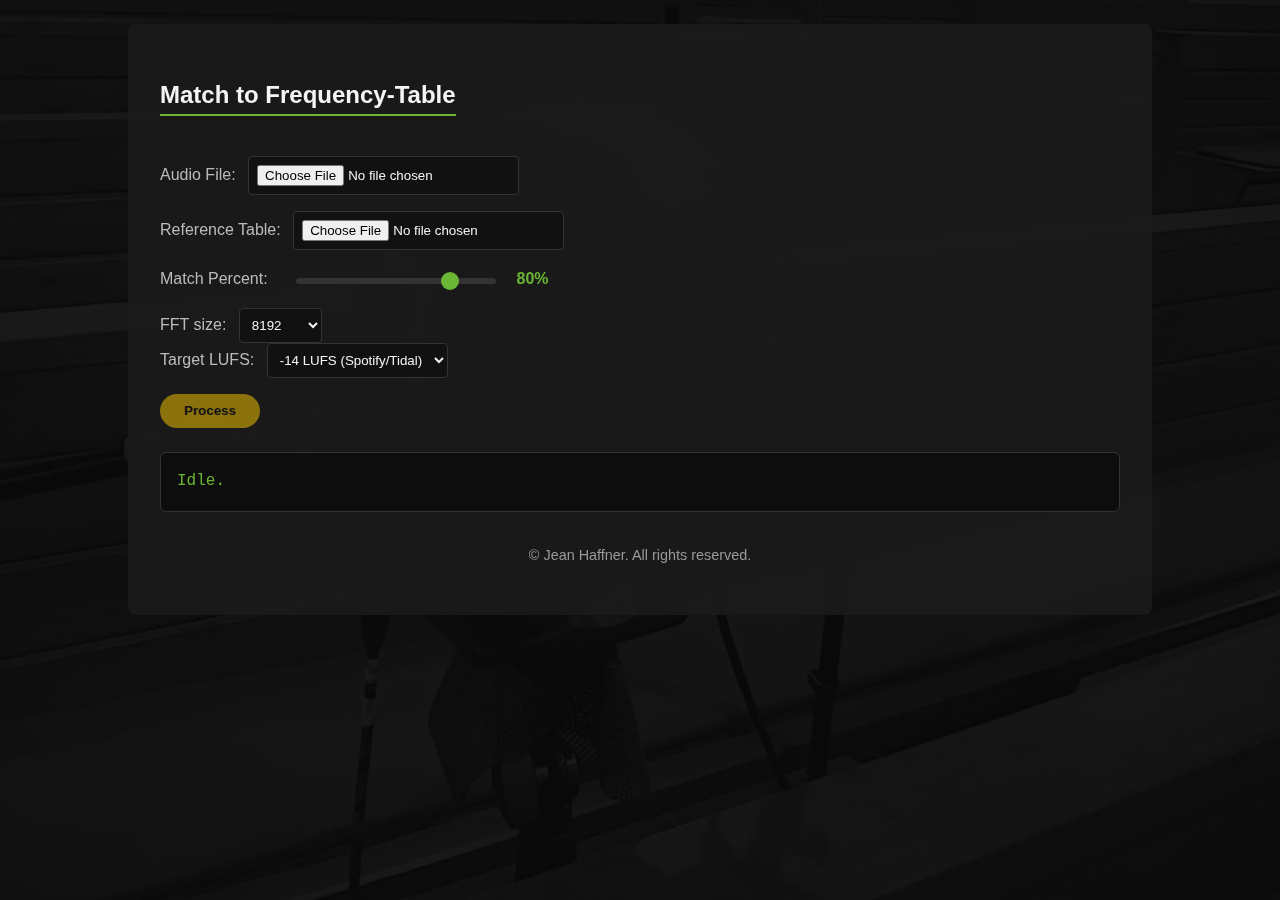
<file: match-table.html>
<!doctype html>
<html lang="en">
<head>
<meta charset="utf-8">
<title>Match to Frequency-Table</title>
<meta name="viewport" content="width=device-width,initial-scale=1">
<link rel="icon" href="assets/favicon.png" type="image/png">
<link rel="stylesheet" href="css/styles.css">
<style>
.container {
  max-width: 960px;
  margin: 24px auto;
  padding: 2rem;
  background: rgba(26, 26, 26, 0.95);
  border-radius: 8px;
}
h2 {
  border-bottom: 2px solid #6ab534;
  display: inline-block;
  margin-bottom: 1.5rem;
  color: #f4f4f4;
}
.form-row {
  margin: 1rem 0;
}
label {
  display: inline-block;
  margin-right: 0.5rem;
  color: #bbb;
  font-weight: 500;
}
input[type="file"],
select {
  background: #111;
  color: #f4f4f4;
  border: 1px solid #333;
  padding: 0.5rem;
  border-radius: 4px;
  font-family: 'Montserrat', sans-serif;
}
button {
  background: #ffcc00;
  color: #0a0a0a;
  padding: 0.6rem 1.5rem;
  border: none;
  border-radius: 20px;
  font-weight: 600;
  cursor: pointer;
  transition: background 0.3s, color 0.3s;
  font-family: 'Montserrat', sans-serif;
  margin-top: 1rem;
}
button:hover {
  background: #e6b800;
  color: #ffffff;
}
button:disabled {
  opacity: 0.5;
  cursor: not-allowed;
}
pre {
  background: #0d0d0d;
  color: #6ab534;
  padding: 1rem;
  border-radius: 6px;
  white-space: pre-wrap;
  border: 1px solid #333;
  font-family: 'Courier New', monospace;
  margin-top: 1.5rem;
}
p {
  color: #999;
  font-size: 0.9rem;
  text-align: center;
  margin-top: 2rem;
}
</style>
</head>
<body>

<div class="container">
<h2>Match to Frequency-Table</h2>

<div class="form-row">
  <label>Audio File:</label>
  <input type="file" id="audioFile" accept="audio/*">
</div>

<div class="form-row">
  <label>Reference Table:</label>
  <input type="file" id="refFile" accept=".txt">
</div>

<div class="form-row">
  <label for="matchPercent">Match Percent:</label>
  <input type="range" id="matchPercent" min="1" max="100" value="80">
  <span id="matchPercentVal">80%</span>
</div>

<div class="form-row">
  <label for="fftSize">FFT size:</label>
  <select id="fftSize">
  <option value="4096">4096</option>
  <option value="8192" selected>8192</option>
  <option value="16384">16384</option>
  <option value="32768">32768</option>
  <option value="65536">65536</option>
  <option value="131072">131072</option>
</select><br>

<label for="targetLUFS">Target LUFS:</label>
<select id="targetLUFS">
  <option value="-14" selected>-14 LUFS (Spotify/Tidal)</option>
  <option value="-16">-16 LUFS (Apple Music)</option>
</select><br>

<button id="run" disabled>Process</button>

<pre id="log">Idle.</pre>
<p id="credits">&copy; <span id="year"></span> Jean Haffner. All rights reserved.</p>

<script>
const out=document.getElementById("log");
const log=t=>out.textContent+=t+"\n";

const audioInput = document.getElementById("audioFile");
const refInput   = document.getElementById("refFile");
const runBtn     = document.getElementById("run");
const matchSlider = document.getElementById("matchPercent");
const matchVal = document.getElementById("matchPercentVal");

function updateRunState() {
  runBtn.disabled = !audioInput.files.length || !refInput.files.length;
}

audioInput.addEventListener("change", updateRunState);
refInput.addEventListener("change", updateRunState);
matchSlider.addEventListener("input", () => {matchVal.textContent=matchSlider.value+"%";});

// K-weighting filters (48kHz)
const STAGE1_B=[1.53512485958697,-2.69169618940638,1.19839281085285];
const STAGE1_A=[1,-1.69065929318241,0.73248077421585];
const STAGE2_B=[1,-2,1];
const STAGE2_A=[1,-1.99004745483398,0.99007225036621];

/* ===== FFT / IFFT ===== */
function fft(re,im){const n=re.length,L=Math.log2(n)|0;for(let i=0;i<n;i++){let j=0;for(let k=0;k<L;k++)j=(j<<1)|((i>>k)&1);if(j>i){[re[i],re[j]]=[re[j],re[i]];[im[i],im[j]]=[im[j],im[i]];}}for(let s=2;s<=n;s<<=1){const h=s>>1,step=n/s;for(let i=0;i<n;i+=s)for(let j=0;j<h;j++){const k=j*step,a=-2*Math.PI*k/n,wr=Math.cos(a),wi=Math.sin(a);const l=i+j,r=l+h,tr=wr*re[r]-wi*im[r],ti=wr*im[r]+wi*re[r];re[r]=re[l]-tr;im[r]=im[l]-ti;re[l]+=tr;im[l]+=ti;}}}
function ifft(re,im){const n=re.length;for(let i=0;i<n;i++)im[i]=-im[i];fft(re,im);for(let i=0;i<n;i++){re[i]/=n;im[i]=-im[i]/n;}}
const hann=N=>Float32Array.from({length:N},(_,i)=>0.5*(1-Math.cos(2*Math.PI*i/(N-1))));

async function renderKWeighted48(buf){
  const sr=48000;
  const L=Math.ceil(buf.duration*sr);
  const off=new OfflineAudioContext(buf.numberOfChannels,L,sr);
  const src=off.createBufferSource(); src.buffer=buf;
  const s1=off.createIIRFilter(STAGE1_B,STAGE1_A);
  const s2=off.createIIRFilter(STAGE2_B,STAGE2_A);
  src.connect(s1).connect(s2).connect(off.destination);
  src.start();
  return await off.startRendering();
}

function blockEnergies48(buf){
  const sr=buf.sampleRate, block=Math.round(0.4*sr), hop=Math.round(0.1*sr);
  const nCh=buf.numberOfChannels, N=buf.length;
  const w=nCh===1?[1]:nCh===2?[1,1]:nCh===5?[1,1,1,1.41,1.41]:Array(nCh).fill(1);
  const out=[];
  for(let s=0;s+block<=N;s+=hop){
    let sum=0;
    for(let ch=0;ch<nCh;ch++){
      const d=buf.getChannelData(ch);
      let x=0; for(let i=0;i<block;i++) x+=d[s+i]*d[s+i];
      sum+=w[ch]*(x/block);
    }
    out.push(sum);
  }
  return out;
}

const toLU=e=>-0.691+10*Math.log10(e+1e-12);

function integrateBS1770(E){
  const LU=E.map(toLU);
  const abs=E.filter((e,i)=>LU[i]>-70);
  if(!abs.length) return {integrated:-Infinity};
  const meanAbs=abs.reduce((a,b)=>a+b,0)/abs.length;
  const ungated=toLU(meanAbs);
  const th=ungated-10;
  const rel=E.filter((e,i)=>LU[i]>th);
  if(!rel.length) return {integrated:ungated};
  const meanRel=rel.reduce((a,b)=>a+b,0)/rel.length;
  return {integrated:toLU(meanRel)};
}

async function measureLUFS(buf){
  const kw=await renderKWeighted48(buf);
  const E=blockEnergies48(kw);
  const g=integrateBS1770(E);
  return g.integrated;
}

function applyGain(buf, gainLinear){
  const normalized = new AudioBuffer({
    length: buf.length,
    sampleRate: buf.sampleRate,
    numberOfChannels: buf.numberOfChannels
  });
  for(let ch=0; ch<buf.numberOfChannels; ch++){
    const src = buf.getChannelData(ch);
    const dst = normalized.getChannelData(ch);
    for(let i=0; i<src.length; i++){
      dst[i] = src[i] * gainLinear;
    }
  }
  return normalized;
}

function longTermPower(sig,fftSize){
  const hop=fftSize>>1,w=hann(fftSize);
  const bins=fftSize>>1;
  const P=new Float64Array(bins+1);
  const re=new Float64Array(fftSize),im=new Float64Array(fftSize);
  let frames=0;
  for(let s=0;s+fftSize<=sig.length;s+=hop){
    for(let i=0;i<fftSize;i++){re[i]=sig[s+i]*w[i];im[i]=0;}
    fft(re,im);
    for(let k=0;k<=bins;k++) P[k]+=re[k]*re[k]+im[k]*im[k];
    frames++;
  }
  for(let i=0;i<P.length;i++) P[i]/=frames;
  return P;
}

function smooth(a,r=6){const o=a.slice();for(let i=0;i<a.length;i++){let s=0,n=0;for(let j=-r;j<=r;j++)if(i+j>=0&&i+j<a.length){s+=a[i+j];n++;}o[i]=s/n;}return o;}

function interpolateRef(refTable, nBins, sampleRate, fftSize){
  const binToHz = k => k*sampleRate/fftSize;
  const ref = new Float64Array(nBins+1);
  
  for(let k=0;k<=nBins;k++){
    const hz = binToHz(k);
    let i=0; 
    while(i<refTable.length-1 && refTable[i].hz<hz) i++;
    
    if(i===0){
      ref[k]=refTable[0].power;
    } else if(i>=refTable.length){
      ref[k]=refTable[refTable.length-1].power;
    } else {
      const h0=refTable[i-1].hz,h1=refTable[i].hz;
      const p0=refTable[i-1].power,p1=refTable[i].power;
      const t=(hz-h0)/(h1-h0);
      ref[k]=p0+(p1-p0)*t;
    }
  }
  return ref;
}

function exportWav(buf){const ch=buf.numberOfChannels,sr=buf.sampleRate,L=buf.length;const data=new Float32Array(L*ch);for(let c=0;c<ch;c++){const d=buf.getChannelData(c);for(let i=0;i<L;i++)data[i*ch+c]=d[i];}const ab=new ArrayBuffer(44+data.length*4); const dv=new DataView(ab); let o=0;const w=s=>{for(const c of s)dv.setUint8(o++,c.charCodeAt(0));};w("RIFF"); dv.setUint32(o,36+data.length*4,true); o+=4; w("WAVEfmt "); dv.setUint32(o,16,true); o+=4;dv.setUint16(o,3,true); o+=2; dv.setUint16(o,ch,true); o+=2; dv.setUint32(o,sr,true); o+=4; dv.setUint32(o,sr*ch*4,true); o+=4; dv.setUint16(o,ch*4,true); o+=2; dv.setUint16(o,32,true); o+=2;w("data"); dv.setUint32(o,data.length*4,true); o+=4; data.forEach(v=>{dv.setFloat32(o,v,true);o+=4;});return new Blob([ab],{type:"audio/wav"});}

run.onclick=async()=>{
  out.textContent="";
  const af=audioFile.files[0], rf=refFile.files[0];
  if(!af||!rf) return;
  const fftSize=Number(document.getElementById("fftSize").value);
  const targetLUFS=Number(document.getElementById("targetLUFS").value);

  log("Decoding audio…");
  const ctx=new AudioContext();
  const buf=await ctx.decodeAudioData(await af.arrayBuffer());
  const sampleRate=buf.sampleRate;
  ctx.close();

  log("Measuring LUFS…");
  const currentLUFS = await measureLUFS(buf);
  log(`Current: ${currentLUFS.toFixed(2)} LUFS`);
  
  const gainDB = targetLUFS - currentLUFS;
  const gainLinear = Math.pow(10, gainDB/20);
  log(`Normalizing: ${gainDB.toFixed(2)} dB gain`);
  
  const normalizedBuf = applyGain(buf, gainLinear);

  log("Reading reference table…");
  const lines = (await rf.text()).trim().split(/\r?\n/)
    .filter(l=>l.includes("|"))
    .filter(l=>{
      const parts = l.split("|");
      return !isNaN(parseFloat(parts[0])) && !isNaN(parseFloat(parts[1]));
    });
  const refTable = lines.map(l=>{
    const parts = l.split("|").map(p=>p.trim());
    const hz = parseFloat(parts[0]);
    const dB = parseFloat(parts[1]);
    return {hz, power: Math.pow(10, dB/10)};
  });
  
  log(`Reference: ${refTable.length} points, ${refTable[0].hz} to ${refTable[refTable.length-1].hz} Hz`);

  log("Computing source spectrum from normalized audio…");
  const srcP=longTermPower(normalizedBuf.getChannelData(0),fftSize);
  const nBins=srcP.length-1;

  log("Interpolating reference to FFT bins…");
  const ref = interpolateRef(refTable, nBins, sampleRate, fftSize);
  
  // Normalize BOTH spectra to their peaks for fair comparison
  const refMax=Math.max(...ref.filter(v=>!isNaN(v) && isFinite(v)));
  const srcMax=Math.max(...srcP);
  for(let i=0; i<ref.length; i++) ref[i]/=refMax;
  for(let i=0; i<srcP.length; i++) srcP[i]/=srcMax;

  let G=new Float64Array(nBins+1),gMin=1e9,gMax=0,diffMax=64;

  for(let k=0;k<=nBins;k++){
    G[k]=Math.sqrt((ref[k]+1e-12)/(srcP[k]+1e-12));
    if(isNaN(G[k]) || !isFinite(G[k])) G[k]=1;
    let dB=20*Math.log10(G[k]);
    dB*=Number(matchSlider.value)/100;
    if(dB>diffMax)dB=diffMax;
    if(dB<-diffMax)dB=-diffMax;
    G[k]=Math.pow(10,dB/20);
    gMin=Math.min(gMin,G[k]); gMax=Math.max(gMax,G[k]);
  }
  G=smooth(G);

  log(`Gain range: ${20*Math.log10(gMin).toFixed(1)} … ${20*Math.log10(gMax).toFixed(1)} dB`);
  log("Applying EQ to original audio…");
  
  const outBuf=new AudioBuffer({length:buf.length,sampleRate:buf.sampleRate,numberOfChannels:buf.numberOfChannels});
  for(let ch=0;ch<buf.numberOfChannels;ch++){
    const hop=fftSize>>1,w=hann(fftSize);
    
    // Pad source with zeros for clean edges
    const padded=new Float32Array(buf.length+fftSize);
    const src=buf.getChannelData(ch);
    padded.set(src,hop);
    
    const dst=outBuf.getChannelData(ch),norm=new Float64Array(padded.length);
    const re=new Float64Array(fftSize),im=new Float64Array(fftSize);
    
    for(let s=0;s+fftSize<=padded.length;s+=hop){
      for(let i=0;i<fftSize;i++){re[i]=padded[s+i]*w[i];im[i]=0;}
      fft(re,im);
      
      for(let k=0;k<=nBins;k++){
        re[k]*=G[k];
        im[k]*=G[k];
      }
      for(let k=1;k<nBins;k++){
        re[fftSize-k]*=G[k];
        im[fftSize-k]*=G[k];
      }
      
      ifft(re,im);
      for(let i=0;i<fftSize;i++){
        const idx=s+i;
        if(idx<norm.length){
          dst[Math.min(idx-hop,dst.length-1)]+=re[i]*w[i];
          norm[idx]+=w[i]*w[i];
        }
      }
    }
    // Normalize and extract valid range
    for(let i=0;i<dst.length;i++){
      const normIdx=i+hop;
      if(norm[normIdx]>1e-6) dst[i]/=norm[normIdx];
    }
  }

  log("Measuring output LUFS…");
  const outputLUFS = await measureLUFS(outBuf);
  log(`Output: ${outputLUFS.toFixed(2)} LUFS`);
  
  const finalGainDB = targetLUFS - outputLUFS;
  const finalGainLinear = Math.pow(10, finalGainDB/20);
  log(`Final normalization: ${finalGainDB.toFixed(2)} dB gain`);
  
  const finalBuf = applyGain(outBuf, finalGainLinear);

  log("Exporting WAV…");
  const a=document.createElement("a"); a.href=URL.createObjectURL(exportWav(finalBuf)); a.download=af.name.replace(/\.[^/.]+$/, "")+" (EqMatched).wav"; a.click();
  log("Done.");
};
</script>
</body>
</html>
</file>
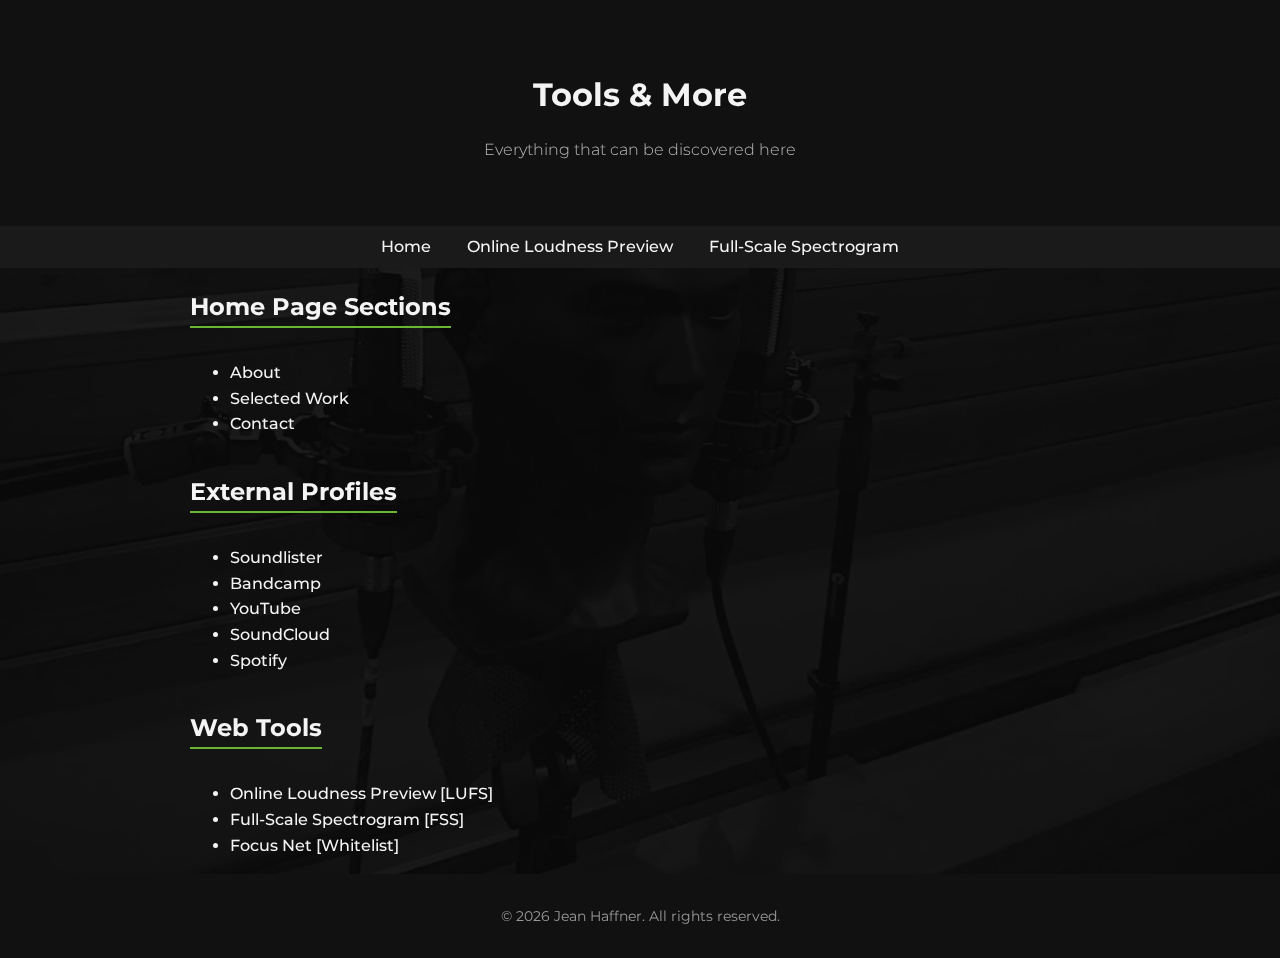
<file: sitemap.html>
<!DOCTYPE html>
<html lang="en">
<head>
  <meta charset="UTF-8" />
  <meta name="viewport" content="width=device-width, initial-scale=1.0" />
  <meta name="description" content="Sitemap for Jean Haffner’s audio portfolio project.">
  <title>Site Map – Jean Haffner</title>
  <link rel="stylesheet" href="css/styles.css" />
  <link rel="preconnect" href="https://fonts.googleapis.com">
  <link rel="preconnect" href="https://fonts.gstatic.com" crossorigin>
  <link href="https://fonts.googleapis.com/css2?family=Montserrat:wght@300;500;700&display=swap" rel="stylesheet">
  <link rel="icon" href="assets/favicon.png" type="image/png">
</head>

<body>
  <header>
    <div class="container">
      <h1>Tools & More</h1>
      <p>Everything that can be discovered here</p>
    </div>
  </header>

  <nav>
    <div class="container">
      <a href="index.html">Home</a>
      <a href="loudness-online.html">Online Loudness Preview</a>
      <a href="fs-Spectrogram.html">Full-Scale Spectrogram</a>
    </div>
  </nav>

  <section class="container">
    <h2>Home Page Sections</h2>
    <ul>
      <li><a href="index.html#about">About</a></li>
      <li><a href="index.html#work">Selected Work</a></li>
      <li><a href="index.html#contact">Contact</a></li>
    </ul>

    <h2>External Profiles</h2>
    <ul>
      <li><a href="https://soundlister.com/portfolio/jean-haffner" target="_blank" rel="noopener">Soundlister</a></li>
      <li><a href="https://jeanhaffner.bandcamp.com" target="_blank" rel="noopener">Bandcamp</a></li>
      <li><a href="https://youtube.com/@JeanHaffner" target="_blank" rel="noopener">YouTube</a></li>
      <li><a href="https://soundcloud.com/jean_haffner" target="_blank" rel="noopener">SoundCloud</a></li>
      <li><a href="https://open.spotify.com/artist/5iD849vcixwsA9MqmIBc4W" target="_blank" rel="noopener">Spotify</a></li>
    </ul>

    <h2>Web Tools</h2>
    <ul>
      <li><a href="loudness-online.html">Online Loudness Preview [LUFS]</a></li>
      <li><a href="fs-Spectrogram.html">Full-Scale Spectrogram [FSS]</a></li>
      <li><a href="https://jean-haffner.github.io/focusnet-whitelist" target="_blank" rel="noopener">Focus Net [Whitelist]</a></li>
    </ul>
  </section>

  <footer>
    <div class="container">
      <p>&copy; <span id="year"></span> Jean Haffner. All rights reserved.</p>
    </div>
  </footer>

  <script>
    document.getElementById("year").textContent = new Date().getFullYear();
  </script>
</body>
</html>
</file>
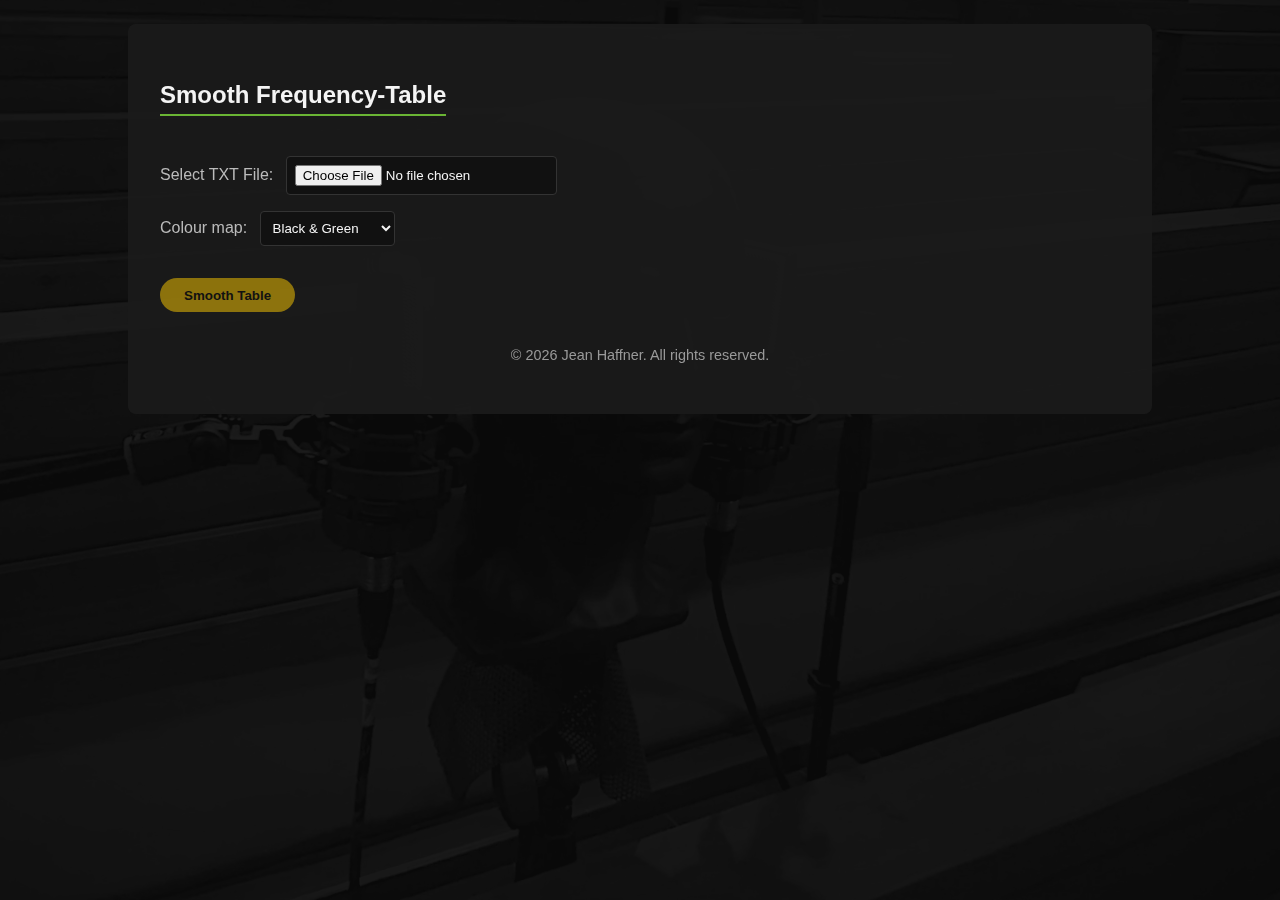
<file: smooth-table.html>
<!doctype html>
<html lang="en">
<head>
<meta charset="utf-8"/>
<meta name="viewport" content="width=device-width,initial-scale=1"/>
<title>Smooth Frequency-Table</title>
<link rel="icon" href="assets/favicon.png" type="image/png">
<link rel="stylesheet" href="css/styles.css">
<style>
.container {
  max-width: 960px;
  margin: 24px auto;
  padding: 2rem;
  background: rgba(26, 26, 26, 0.95);
  border-radius: 8px;
}
h2 {
  border-bottom: 2px solid #6ab534;
  display: inline-block;
  margin-bottom: 1.5rem;
  color: #f4f4f4;
}
.form-row {
  margin: 1rem 0;
}
label {
  display: inline-block;
  margin-right: 0.5rem;
  color: #bbb;
  font-weight: 500;
}
input[type="file"],
select {
  background: #111;
  color: #f4f4f4;
  border: 1px solid #333;
  padding: 0.5rem;
  border-radius: 4px;
  font-family: 'Montserrat', sans-serif;
}
button {
  background: #ffcc00;
  color: #0a0a0a;
  padding: 0.6rem 1.5rem;
  border: none;
  border-radius: 20px;
  font-weight: 600;
  cursor: pointer;
  transition: background 0.3s, color 0.3s;
  font-family: 'Montserrat', sans-serif;
  margin-top: 1rem;
}
button:hover {
  background: #e6b800;
  color: #ffffff;
}
button:disabled {
  opacity: 0.5;
  cursor: not-allowed;
}
#status {
  margin-top: 1rem;
  color: #bbb;
  font-style: italic;
}
.stats {
  margin-top: 1.5rem;
  padding: 1rem;
  background: #111;
  border-radius: 4px;
  color: #6ab534;
}
canvas {
  image-rendering: pixelated;
  border: 1px solid #333;
  margin-top: 12px;
  display: block;
  max-width: 100%;
}
#canvasWrap {
  margin-top: 1.5rem;
}
p {
  color: #999;
  font-size: 0.9rem;
  text-align: center;
  margin-top: 2rem;
}
</style>
</head>

<body>
<div class="container">
<h2>Smooth Frequency-Table</h2>

<div class="form-row">
  <label>Select TXT File:</label>
  <input type="file" id="fileInput" accept=".txt"/>
</div>

<div class="form-row">
  <label for="colormap">Colour map:</label>
  <select id="colormap">
    <option value="grey">Greyscale</option>
    <option value="izotope">Cyan → Orange</option>
    <option value="stylized" selected>Black & Green</option>
  </select>
</div>

<button id="processBtn" disabled>Smooth Table</button>

<div id="status"></div>
<div id="stats" class="stats" style="display:none;"></div>
<div id="canvasWrap"></div>

<p id="credits">&copy; <span id="year"></span> Jean Haffner. All rights reserved.</p>
</div>

<script>
document.getElementById("year").textContent = new Date().getFullYear();

const colormaps = {
  grey: v => [v, v, v],
  izotope: v => {
    if (v < 0.2) { const t = v / 0.2; return [0, 0, t * 0.3]; }
    else if (v < 0.4) { const t = (v - 0.2) / 0.2; return [t * 0.4, t * 0.15, 0.3 - t * 0.3]; }
    else if (v < 0.6) { const t = (v - 0.4) / 0.2; return [0.4 + t * 0.6, 0.15 + t * 0.35, 0]; }
    else if (v < 0.8) { const t = (v - 0.6) / 0.2; return [1, 0.5 + t * 0.5, 0]; }
    else { const t = (v - 0.8) / 0.2; return [1, 1, t]; }
  },
  stylized: v => {
    if (v < 0.33) { const t = v / 0.33; return [0, t * 0.3, 0]; }
    else if (v < 0.66) { const t = (v - 0.33) / 0.33; return [0, 0.3 + t * 0.5, 0]; }
    else { const t = (v - 0.66) / 0.34; return [t, 0.8 + t * 0.2, t]; }
  }
};

const fileInput = document.getElementById("fileInput");
const processBtn = document.getElementById("processBtn");
const status = document.getElementById("status");
const statsDiv = document.getElementById("stats");
const wrap = document.getElementById("canvasWrap");
const cmapSel = document.getElementById("colormap");

fileInput.addEventListener("change", () => {
  processBtn.disabled = !fileInput.files.length;
});

processBtn.addEventListener("click", async () => {
  const file = fileInput.files[0];
  if (!file) return;

  status.textContent = "Reading file…";
  statsDiv.style.display = "none";
  wrap.innerHTML = "";

  const text = await file.text();
  const data = [];

  for (const line of text.split(/\r?\n/)) {
    if (!line || line.startsWith("_") || line.toLowerCase().startsWith("frequency")) continue;
    const parts = line.split(/\t?\|\t?/);
    if (parts.length < 2) continue;
    
    const hz = parseFloat(parts[0]);
    const db = parseFloat(parts[1]);
    if (!Number.isFinite(hz) || !Number.isFinite(db)) continue;
    
    data.push({ hz, db });
  }

  if (data.length < 3) {
    status.textContent = "Error: Need at least 3 data points";
    return;
  }

  status.textContent = "Smoothing outliers…";

  const result = [...data];
  let totalSmoothed = 0;
  let iterations = 0;

  // Repeat smoothing until no more outliers found
  while (true) {
    let smoothed = 0;
    iterations++;

    // Check 4-point patterns first (only above 100Hz)
    for (let i = 1; i < result.length - 2; i++) {
      const hz = result[i].hz;
      
      if (hz > 100) {
        const a = result[i - 1].db;
        const b = result[i].db;
        const c = result[i + 1].db;
        const d = result[i + 2].db;

        if ((b < a && c < a && b < d && c < d) || (b > a && c > a && b > d && c > d)) {
          result[i].db = 0.75 * a + 0.25 * d;
          result[i + 1].db = 0.25 * a + 0.75 * d;
          smoothed += 2;
          i++;
        }
      }
    }

    // Check 3-point patterns
    for (let i = 1; i < result.length - 1; i++) {
      const a = result[i - 1].db;
      const b = result[i].db;
      const c = result[i + 1].db;

      if ((b < a && b < c) || (b > a && b > c)) {
        result[i].db = (a + c) / 2;
        smoothed++;
      }
    }

    totalSmoothed += smoothed;
    if (smoothed === 0) break;

    status.textContent = `Smoothing iteration ${iterations}… (${smoothed} points)`;
  }

  // Generate output text
  let txt = "Frequency (Hz)\t|\tGain (dB)\n";
  txt += "_".repeat(40) + "\n";
  result.forEach(({ hz, db }) => {
    txt += `${hz.toFixed(6)}\t|\t${db.toFixed(6)}\n`;
  });

  const txtBlob = new Blob([txt], { type: "text/plain" });
  const txtA = document.createElement("a");
  txtA.href = URL.createObjectURL(txtBlob);
  txtA.download = file.name.replace(/\.txt$/i, "_smoothed.txt");
  txtA.click();

  // Generate PNG visualization
  status.textContent = "Generating visualization…";

  const nyquist = Math.round(result[result.length - 1].hz);
  const base = document.createElement("canvas");
  base.width = 1;
  base.height = nyquist + 1;

  const bctx = base.getContext("2d");
  const img = bctx.createImageData(1, base.height);
  const cmap = colormaps[cmapSel.value];

  // Find max for normalization
  const maxDb = Math.max(...result.map(d => d.db));

  // Build lookup map
  const dbMap = new Map();
  result.forEach(({ hz, db }) => {
    dbMap.set(Math.round(hz), db);
  });

  for (let y = 0; y <= nyquist; y++) {
    const idx = (nyquist - y) * 4;
    const db = dbMap.has(y) ? dbMap.get(y) : -120;
    const normalized = db - maxDb;
    const v = Math.max(0, Math.min(1, (normalized + 120) / 120));
    const [r, g, b] = cmap(v);

    img.data[idx] = Math.round(255 * r);
    img.data[idx + 1] = Math.round(255 * g);
    img.data[idx + 2] = Math.round(255 * b);
    img.data[idx + 3] = 255;
  }
  bctx.putImageData(img, 0, 0);

  // Stretched display
  const vis = document.createElement("canvas");
  vis.width = wrap.clientWidth || 900;
  vis.height = Math.min(base.height, 500);

  const vctx = vis.getContext("2d");
  vctx.imageSmoothingEnabled = false;
  vctx.drawImage(base, 0, 0, vis.width, vis.height);

  wrap.appendChild(vis);

  status.textContent = "Done!";
  statsDiv.style.display = "block";
  statsDiv.innerHTML = `
    <strong>Smoothing complete</strong><br>
    Total points: ${data.length}<br>
    Points interpolated: ${totalSmoothed}<br>
    Iterations: ${iterations}<br>
  `;
});
</script>
</body>
</html>
</file>
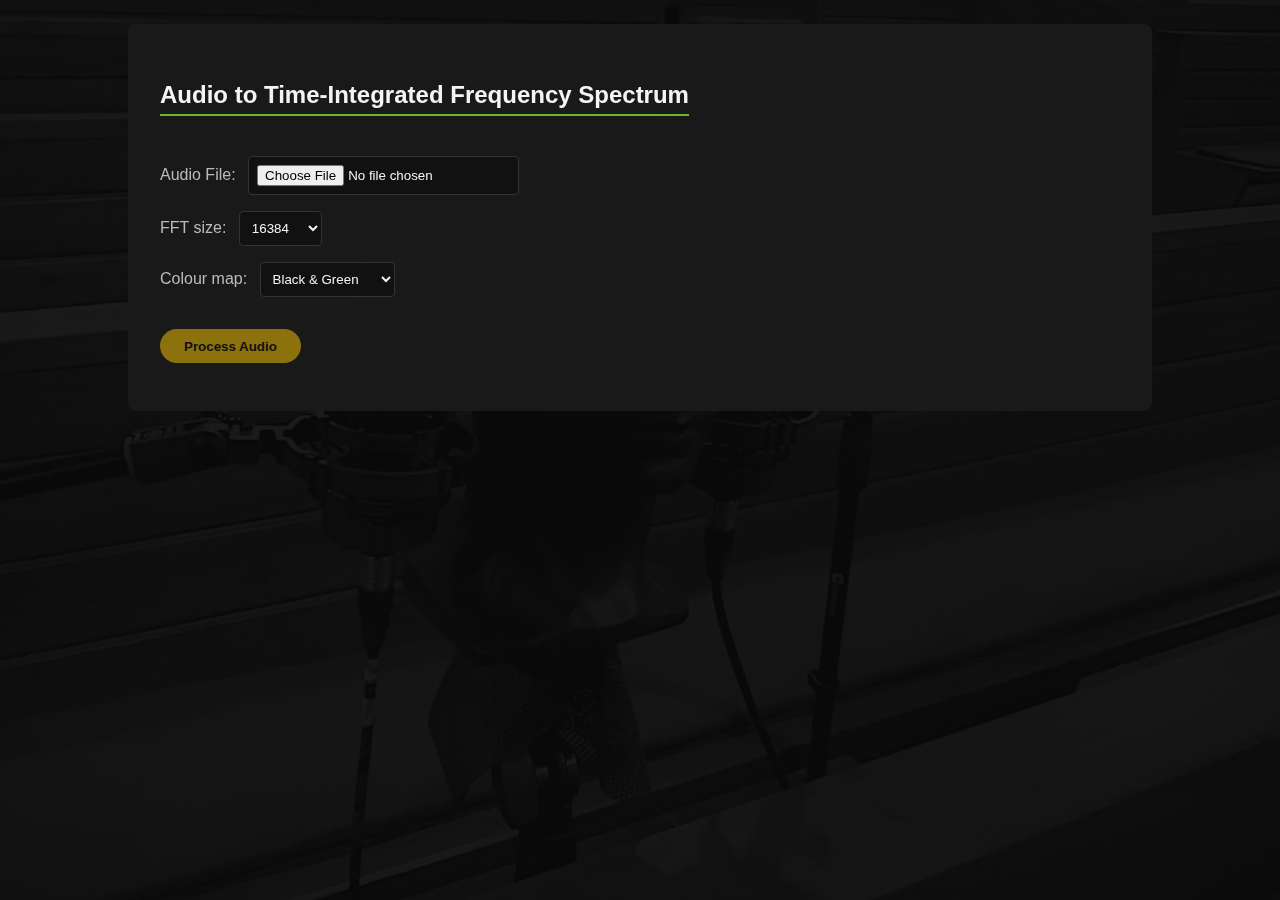
<file: tifs.html>
<!doctype html>
<html lang="en">
<head>
<meta charset="utf-8"/>
<meta name="viewport" content="width=device-width,initial-scale=1"/>
<title>Audio to TIFS</title>
<link rel="icon" href="assets/favicon.png" type="image/png">
<link rel="stylesheet" href="css/styles.css" />
<style>
.container {
  max-width: 960px;
  margin: 24px auto;
  padding: 2rem;
  background: rgba(26, 26, 26, 0.95);
  border-radius: 8px;
}
h2 {
  border-bottom: 2px solid #6ab534;
  display: inline-block;
  margin-bottom: 1.5rem;
  color: #f4f4f4;
}
.form-row {
  margin: 1rem 0;
}
label {
  display: inline-block;
  margin-right: 0.5rem;
  color: #bbb;
  font-weight: 500;
}
input[type="file"],
select {
  background: #111;
  color: #f4f4f4;
  border: 1px solid #333;
  padding: 0.5rem;
  border-radius: 4px;
  font-family: 'Montserrat', sans-serif;
}
button {
  background: #ffcc00;
  color: #0a0a0a;
  padding: 0.6rem 1.5rem;
  border: none;
  border-radius: 20px;
  font-weight: 600;
  cursor: pointer;
  transition: background 0.3s, color 0.3s;
  font-family: 'Montserrat', sans-serif;
  margin-top: 1rem;
}
button:hover {
  background: #e6b800;
  color: #ffffff;
}
button:disabled {
  opacity: 0.5;
  cursor: not-allowed;
}
#status {
  margin-top: 1rem;
  color: #bbb;
  font-style: italic;
}
.progress {
  background: #333;
  height: 8px;
  border-radius: 4px;
  margin-top: 8px;
  overflow: hidden;
}
.progress-bar {
  background: #6ab534;
  height: 100%;
  width: 0;
  transition: width 0.2s;
}
canvas {
  image-rendering: pixelated;
  border: 1px solid #333;
  margin-top: 12px;
  display: block;
  max-width: 100%;
}
.info {
  color: #bbb;
  font-size: 0.9rem;
  margin-top: 1rem;
}
.download-row {
  display: flex;
  gap: 12px;
  margin-top: 1.5rem;
  flex-wrap: wrap;
}
.download-row a {
  padding: 0.6rem 1.5rem;
  background: #6ab534;
  color: #0a0a0a;
  border-radius: 20px;
  text-decoration: none;
  font-weight: 600;
  transition: background 0.3s, color 0.3s;
}
.download-row a:hover {
  background: #aaaaaa;
  color: #ffffff;
}
</style>
</head>
<body>
<div class="container">
<h2>Audio to Time-Integrated Frequency Spectrum</h2>

<div class="form-row">
  <label>Audio File:</label>
  <input type="file" id="file" accept="audio/*"/>
</div>

<div class="form-row">
  <label for="fftSize">FFT size:</label>
  <select id="fftSize">
    <option>4096</option>
    <option>8192</option>
    <option selected>16384</option>
    <option>32768</option>
    <option>65536</option>
    <option>131072</option>
  </select>
</div>

<div class="form-row">
  <label for="colormap">Colour map:</label>
  <select id="colormap">
    <option value="grey">Greyscale</option>
    <option value="izotope">Cyan → Orange</option>
    <option value="stylized" selected>Black & Green</option>
  </select>
</div>

<button id="go" disabled>Process Audio</button>

<div id="status"></div>
<div class="progress" id="progressWrap" style="display:none">
  <div class="progress-bar" id="progressBar"></div>
</div>
<div class="info" id="info"></div>
<div id="canvasWrap"></div>
</div>

<script>
const fileInput = document.getElementById("file");
const goButton = document.getElementById("go");

// Enable button only when file is selected
fileInput.addEventListener("change", () => {
  goButton.disabled = fileInput.files.length === 0;
});

function fft(real, imag){
  const n=real.length, levels=Math.floor(Math.log2(n));
  for(let i=0;i<n;i++){
    let j=0;
    for(let k=0;k<levels;k++) j=(j<<1)|((i>>>k)&1);
    if(j>i){[real[i],real[j]]=[real[j],real[i]];[imag[i],imag[j]]=[imag[j],imag[i]];}
  }
  for(let size=2;size<=n;size<<=1){
    const half=size>>>1, step=n/size;
    for(let i=0;i<n;i+=size)
      for(let j=0;j<half;j++){
        const k=j*step, ang=-2*Math.PI*k/n, wr=Math.cos(ang), wi=Math.sin(ang);
        const l=i+j, r=l+half;
        const tre=wr*real[r]-wi*imag[r], tim=wr*imag[r]+wi*real[r];
        real[r]=real[l]-tre; imag[r]=imag[l]-tim;
        real[l]+=tre; imag[l]+=tim;
      }
  }
}
function makeHann(N){const w=new Float32Array(N); for(let i=0;i<N;i++) w[i]=0.5*(1-Math.cos(2*Math.PI*i/(N-1))); return w;}

const colormaps={
  grey:v=>[v,v,v],
  izotope:v=>{
    if(v<0.2){const t=v/0.2;return[0,0,t*0.3];}
    else if(v<0.4){const t=(v-0.2)/0.2;return[t*0.4,t*0.15,0.3-t*0.3];}
    else if(v<0.6){const t=(v-0.4)/0.2;return[0.4+t*0.6,0.15+t*0.35,0];}
    else if(v<0.8){const t=(v-0.6)/0.2;return[1,0.5+t*0.5,0];}
    else{const t=(v-0.8)/0.2;return[1,1,t];}
  },
  stylized:v=>{
    if(v<0.33){const t=v/0.33;return[0,t*0.3,0];}
    else if(v<0.66){const t=(v-0.33)/0.33;return[0,0.3+t*0.5,0];}
    else{const t=(v-0.66)/0.34;return[t,0.8+t*0.2,t];}
  }
};

function updateProgress(pct){ document.getElementById("progressBar").style.width = pct + "%"; }

// -------- Sample-rate detection --------
async function detectSampleRate(arrayBuffer){
  const dv = new DataView(arrayBuffer);
  const u8 = new Uint8Array(arrayBuffer);
  const text = (off,len)=>String.fromCharCode.apply(null,u8.subarray(off,off+len));
  const asciiBytes = s=>{const a=new Uint8Array(s.length);for(let i=0;i<s.length;i++) a[i]=s.charCodeAt(i); return a;};
  const arrayIndexOf=(hay,needle)=>{
    if(needle.length===0) return -1;
    outer: for(let i=0;i+needle.length<=hay.length;i++){
      for(let j=0;j<needle.length;j++) if(hay[i+j]!==needle[j]) continue outer;
      return i;
    }
    return -1;
  };

  // WAV
  if(text(0,4)==='RIFF' && text(8,4)==='WAVE'){
    let offset=12;
    while(offset+8<=dv.byteLength){
      const id=text(offset,4), size=dv.getUint32(offset+4,true);
      if(id==='fmt ' && size>=16 && offset+12+4<=dv.byteLength){
        const sr=dv.getUint32(offset+12,true);
        if(sr>0) return sr;
      }
      offset += 8 + size + (size%2);
    }
  }

  // Ogg Vorbis
  const vorbisIdx=arrayIndexOf(u8,asciiBytes('vorbis'));
  if(vorbisIdx!==-1){
    const srOff=vorbisIdx+12;
    if(srOff+4<=dv.byteLength){
      const sr=dv.getUint32(srOff,true);
      if(sr>0) return sr;
    }
  }

  // MP3
  for(let i=0;i+3<dv.byteLength;i++){
    const b1=u8[i],b2=u8[i+1],b3=u8[i+2];
    if(b1===0xFF && (b2&0xE0)===0xE0){
      const versionBits=(b2>>3)&0x03;
      const samplingIdx=(b3>>2)&0x03;
      const mpegVersion=(versionBits===3?1:(versionBits===2?2:(versionBits===0?2.5:null)));
      const rates=(mpegVersion===1?[44100,48000,32000]:mpegVersion===2?[22050,24000,16000]:mpegVersion===2.5?[11025,12000,8000]:null);
      if(rates && samplingIdx<rates.length) return rates[samplingIdx];
    }
  }

  return null;
}

// -------- Main processing --------
goButton.addEventListener("click", async () => {
  const f=fileInput.files[0];
  if(!f) return;
  const fftSize=Number(document.getElementById("fftSize").value);
  const colormap=document.getElementById("colormap").value;
  const status=document.getElementById("status");
  const info=document.getElementById("info");
  const progressWrap=document.getElementById("progressWrap");

  status.textContent="Reading file…";
  progressWrap.style.display="block";
  updateProgress(0);

  try{
    const buf=await f.arrayBuffer();
    updateProgress(10);

    const detectedSR=await detectSampleRate(buf);
    updateProgress(15);

    const actx=new (window.AudioContext||window.webkitAudioContext)();
    const decoded=await actx.decodeAudioData(buf.slice(0));
    actx.close();
    updateProgress(25);

    const sr=detectedSR||decoded.sampleRate;
    const len=decoded.length;
    const duration=len/sr;

    if(len<fftSize) throw new Error(`File too short (${len} samples < ${fftSize})`);

    status.textContent=`Mixing to mono… (detected SR: ${detectedSR||'n/a'}, decoded SR: ${decoded.sampleRate})`;
    const mono=new Float32Array(len);
    for(let c=0;c<decoded.numberOfChannels;c++){
      const d=decoded.getChannelData(c);
      for(let i=0;i<len;i++) mono[i]+=d[i]/decoded.numberOfChannels;
    }
    updateProgress(35);

    const hop=fftSize>>>1;
    const hann=makeHann(fftSize);
    const hannCorrection=1.63;
    const nyquist=sr>>>1;
    const freqEnergy=new Float64Array(nyquist+1);
    const real=new Float64Array(fftSize), imag=new Float64Array(fftSize);

    const totalFrames=Math.floor((len-fftSize)/hop)+1;
    let frames=0;
    status.textContent="Computing FFT…";

    for(let start=0;start+fftSize<=len;start+=hop){
      for(let i=0;i<fftSize;i++){ real[i]=mono[start+i]*hann[i]; imag[i]=0; }
      fft(real,imag);

      const bins=fftSize>>>1;
      const binHz=sr/fftSize;

      for(let k=0;k<=bins;k++){
        const mag=Math.hypot(real[k],imag[k])*hannCorrection;
        const hzStart=k*binHz;
        const hzEnd=(k+1)*binHz;
        const lo=Math.floor(hzStart);
        const hi=Math.floor(hzEnd);
        for(let hz=lo;hz<=hi && hz<=nyquist;hz++){
          const hzLower=Math.max(hz,hzStart);
          const hzUpper=Math.min(hz+1,hzEnd);
          const overlap=Math.max(0,hzUpper-hzLower);
          freqEnergy[hz]+=mag*overlap;
        }
      }

      frames++;
      if(frames%50===0){
        const pct=35+Math.floor(55*frames/totalFrames);
        updateProgress(pct);
        status.textContent=`Processing frame ${frames}/${totalFrames}`;
        await new Promise(r=>setTimeout(r,0));
      }
    }

    updateProgress(90);
    status.textContent="Rendering…";

    let maxMag=0;
    for(let i=0;i<=nyquist;i++) if(freqEnergy[i]>maxMag) maxMag=freqEnergy[i];
    const noiseFloor=maxMag*1e-6;
    const height=nyquist, width=1;
    const canvas=document.createElement("canvas");
    canvas.width=width; canvas.height=height;
    const ctx=canvas.getContext("2d");
    const img=ctx.createImageData(width,height);

    for(let y=0;y<height;y++){
      const hz=height-1-y;
      const mag=Math.max(freqEnergy[hz],noiseFloor);
      const db=20*Math.log10(mag/maxMag);
      const v=Math.max(0,Math.min(1,(db+120)/120));
      const [r,g,b]=colormaps[colormap](v);
      const idx=y*4;
      img.data[idx]=Math.round(255*r);
      img.data[idx+1]=Math.round(255*g);
      img.data[idx+2]=Math.round(255*b);
      img.data[idx+3]=255;
    }
    ctx.putImageData(img,0,0);

    const wrap=document.getElementById("canvasWrap");
    wrap.innerHTML="";

    const vis=document.createElement("canvas");
    vis.width=wrap.clientWidth||900;
    vis.height=Math.min(height,500);
    const vctx=vis.getContext("2d");
    vctx.imageSmoothingEnabled=false;
    vctx.drawImage(canvas,0,0,vis.width,vis.height);
    wrap.appendChild(vis);

    // downloads
    const pngA=document.createElement("a");
    pngA.href=canvas.toDataURL("image/png");
    pngA.download=f.name.replace(/\.[^.]+$/,"")+`_freqsum_1x${nyquist}.png`;
    pngA.textContent="Download PNG";

    const lines=["Frequency (Hz)\t|\tGain (dB)","________________________________________"];
    for(let hz=0;hz<=nyquist;hz++){
      const mag=freqEnergy[hz]+1e-12;
      const db=20*Math.log10(mag/maxMag);
      lines.push(`${hz.toFixed(6)}\t|\t${db.toFixed(6)}`);
    }
    const txtBlob=new Blob([lines.join("\n")],{type:"text/plain"});
    const txtURL=URL.createObjectURL(txtBlob);
    const txtA=document.createElement("a");
    txtA.href=txtURL;
    txtA.download=f.name.replace(/\.[^.]+$/,"")+`_freqsum_${nyquist}Hz.txt`;
    txtA.textContent="Download TXT";

    const dlRow=document.createElement("div");
    dlRow.className="download-row";
    dlRow.appendChild(pngA);
    dlRow.appendChild(txtA);
    wrap.appendChild(dlRow);

    info.textContent=`Sample rate: ${sr} Hz | Duration: ${duration.toFixed(2)} s | Frames: ${frames}`;
    status.textContent="Done";
    updateProgress(100);

  }catch(err){
    status.textContent="Error: "+(err&&err.message?err.message:err);
    progressWrap.style.display="none";
  }
});
</script>
</body>
</html>
</file>
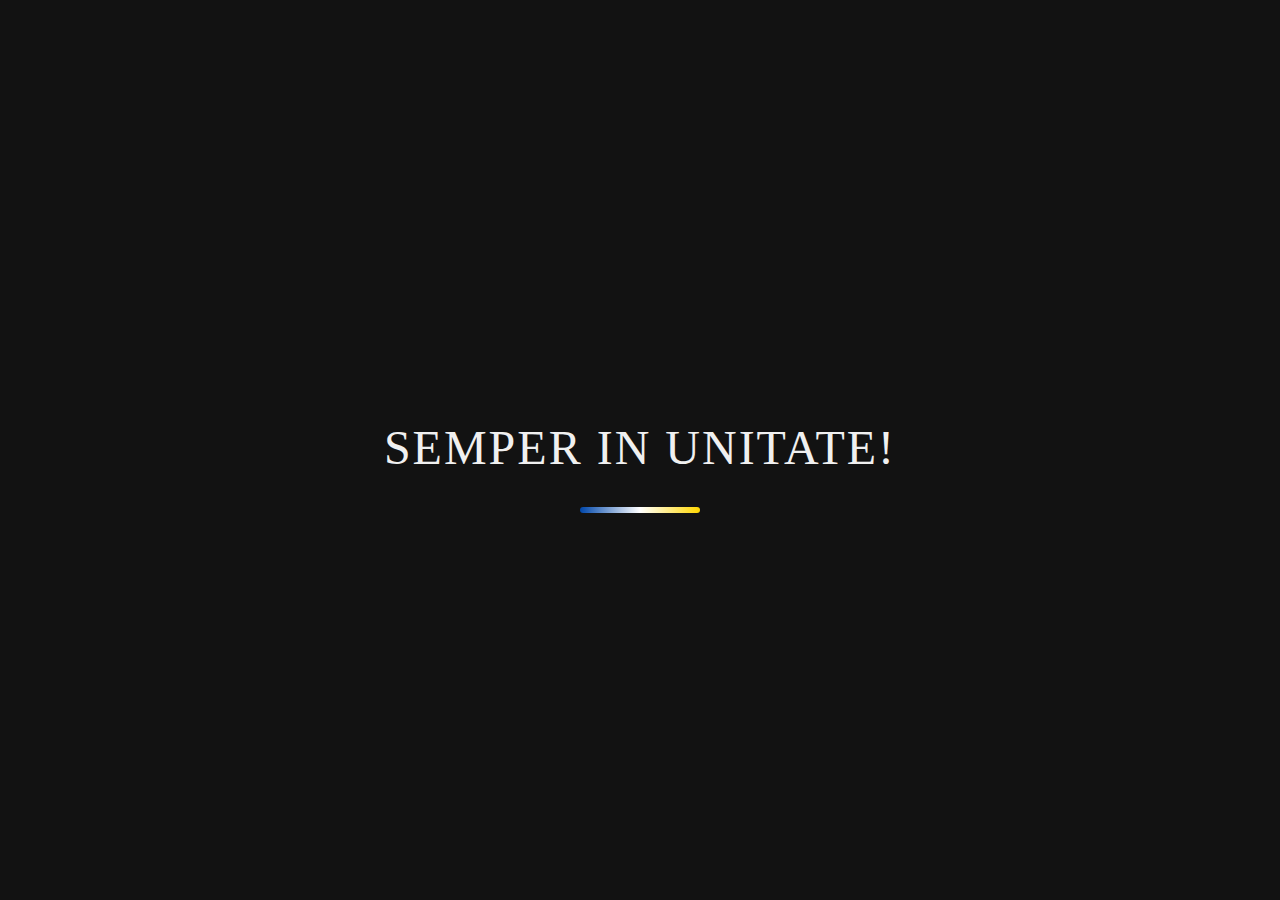
<file: WS.html>
<!DOCTYPE html>
<html lang="de">
<head>
  <meta charset="UTF-8">
  <meta name="viewport" content="width=device-width, initial-scale=1.0">
  <title>WS</title>
  <style>
    body {
      margin: 0;
      padding: 0;
      height: 100vh;
      display: flex;
      justify-content: center;
      align-items: center;
      background-color: #121212;
      color: #ffffff;
      font-family: 'Times New Roman', Georgia, serif;
      text-align: center;
    }

    h1 {
      font-size: 3rem;
      font-weight: 400;
      letter-spacing: 2px;
      text-transform: uppercase;
      color: #f0f0f0;
      animation: fadeIn 2s ease-in-out;
    }

    @keyframes fadeIn {
      0% { opacity: 0; transform: translateY(-20px); }
      100% { opacity: 1; transform: translateY(0); }
    }

    /* Streifen-Akzent in Blau-Weiß-Gold */
    .accent {
      width: 120px;
      height: 6px;
      margin: 20px auto 0;
      border-radius: 3px;
      background: linear-gradient(to right, #0047AB, #ffffff, #FFD700);
    }
  </style>
</head>
<body>
  <div>
    <h1>Semper in unitate!</h1>
    <div class="accent"></div>
  </div>
</body>
</html>
</file>
<file: css/styles.css>
body {
  margin: 0;
  font-family: 'Montserrat', sans-serif;
  background-color: #0a0a0a;
  background: url('../assets/background.png') no-repeat center center fixed;
  background-size: cover;
  color: #f4f4f4;
  line-height: 1.6;
  position: relative;
  z-index: 0;
}

body::before {
  content: "";
  position: fixed;
  top: 0; left: 0; right: 0; bottom: 0;
  background: rgba(10, 10, 10, 0.9); /* dark translucent overlay */
  z-index: -1;
}

.container {
  max-width: 900px;
  margin: auto;
  padding: 0 1rem;
}

header {
  text-align: center;
  padding: 3rem 0;
  background: #111;
}

header h1 {
  font-weight: 700;
  margin-bottom: 0.5rem;
}

header p {
  font-weight: 300;
  color: #bbb;
}

nav {
  background: #1a1a1a;
  padding: 0.5rem 0;
  text-align: center;
}

nav a {
  color: #f4f4f4;
  margin: 0 1rem;
  text-decoration: none;
  font-weight: 500;
}

nav a:hover {
  color: #6ab534;
}

section {
  padding: 3rem 0;
}

.btn {
  background: #ffcc00;
  color: #0a0a0a;
  padding: 0.5rem 1.2rem;
  border-radius: 20px;
  text-decoration: none;
  font-weight: 600;
  transition: background 0.3s, color 0.3s;
}

.btn:hover {
  background: #e6b800;
  color: #ffffff;
}

input[type="range"] {
  -webkit-appearance: none;
  appearance: none;
  width: 200px;
  height: 6px;
  background: #333;
  border-radius: 3px;
  outline: none;
  margin: 0 1rem;
}

input[type="range"]::-webkit-slider-thumb {
  -webkit-appearance: none;
  appearance: none;
  width: 18px;
  height: 18px;
  background: #6ab534;
  border-radius: 50%;
  cursor: pointer;
  transition: background 0.3s;
}

input[type="range"]::-webkit-slider-thumb:hover {
  background: #ffcc00;
}

input[type="range"]::-moz-range-thumb {
  width: 18px;
  height: 18px;
  background: #6ab534;
  border: none;
  border-radius: 50%;
  cursor: pointer;
  transition: background 0.3s;
}

input[type="range"]::-moz-range-thumb:hover {
  background: #ffcc00;
}

#matchPercentVal {
  color: #6ab534;
  font-weight: 600;
  min-width: 45px;
  display: inline-block;
}

h2 {
  border-bottom: 2px solid #6ab534;
  display: inline-block;
  margin-bottom: 1rem;
}

.audio-grid {
  display: grid;
  grid-template-columns: repeat(auto-fit, minmax(250px, 1fr));
  gap: 1.5rem;
}

.track h3 {
  margin-bottom: 0.5rem;
}

audio {
  width: 100%;
}

#contact a {
  color: #6ab534;
  text-decoration: none;
  font-weight: 500;
}

#contact a:hover {
  text-decoration: underline;
}

.social-links {
  margin-top: 1.5rem;
  display: flex;
  flex-wrap: wrap;
  gap: 0.75rem;
}

.social-links a {
  background: #6ab534;
  color: #0a0a0a;
  padding: 0.5rem 1.2rem;
  border-radius: 20px;
  text-decoration: none;
  font-weight: 600;
  transition: background 0.3s, color 0.3s;
}

.social-links a:hover {
  background: #aaaaaa;
  color: #ffffff;
}

a {
  color: #f4f4f4;
  text-decoration: none;
  font-weight: 500;
}

a:hover {
  color: #6ab534;
  text-decoration: underline;
}

footer {
  background: #111;
  text-align: center;
  padding: 1rem;
  font-size: 0.9rem;
  color: #999;
}
</file>
